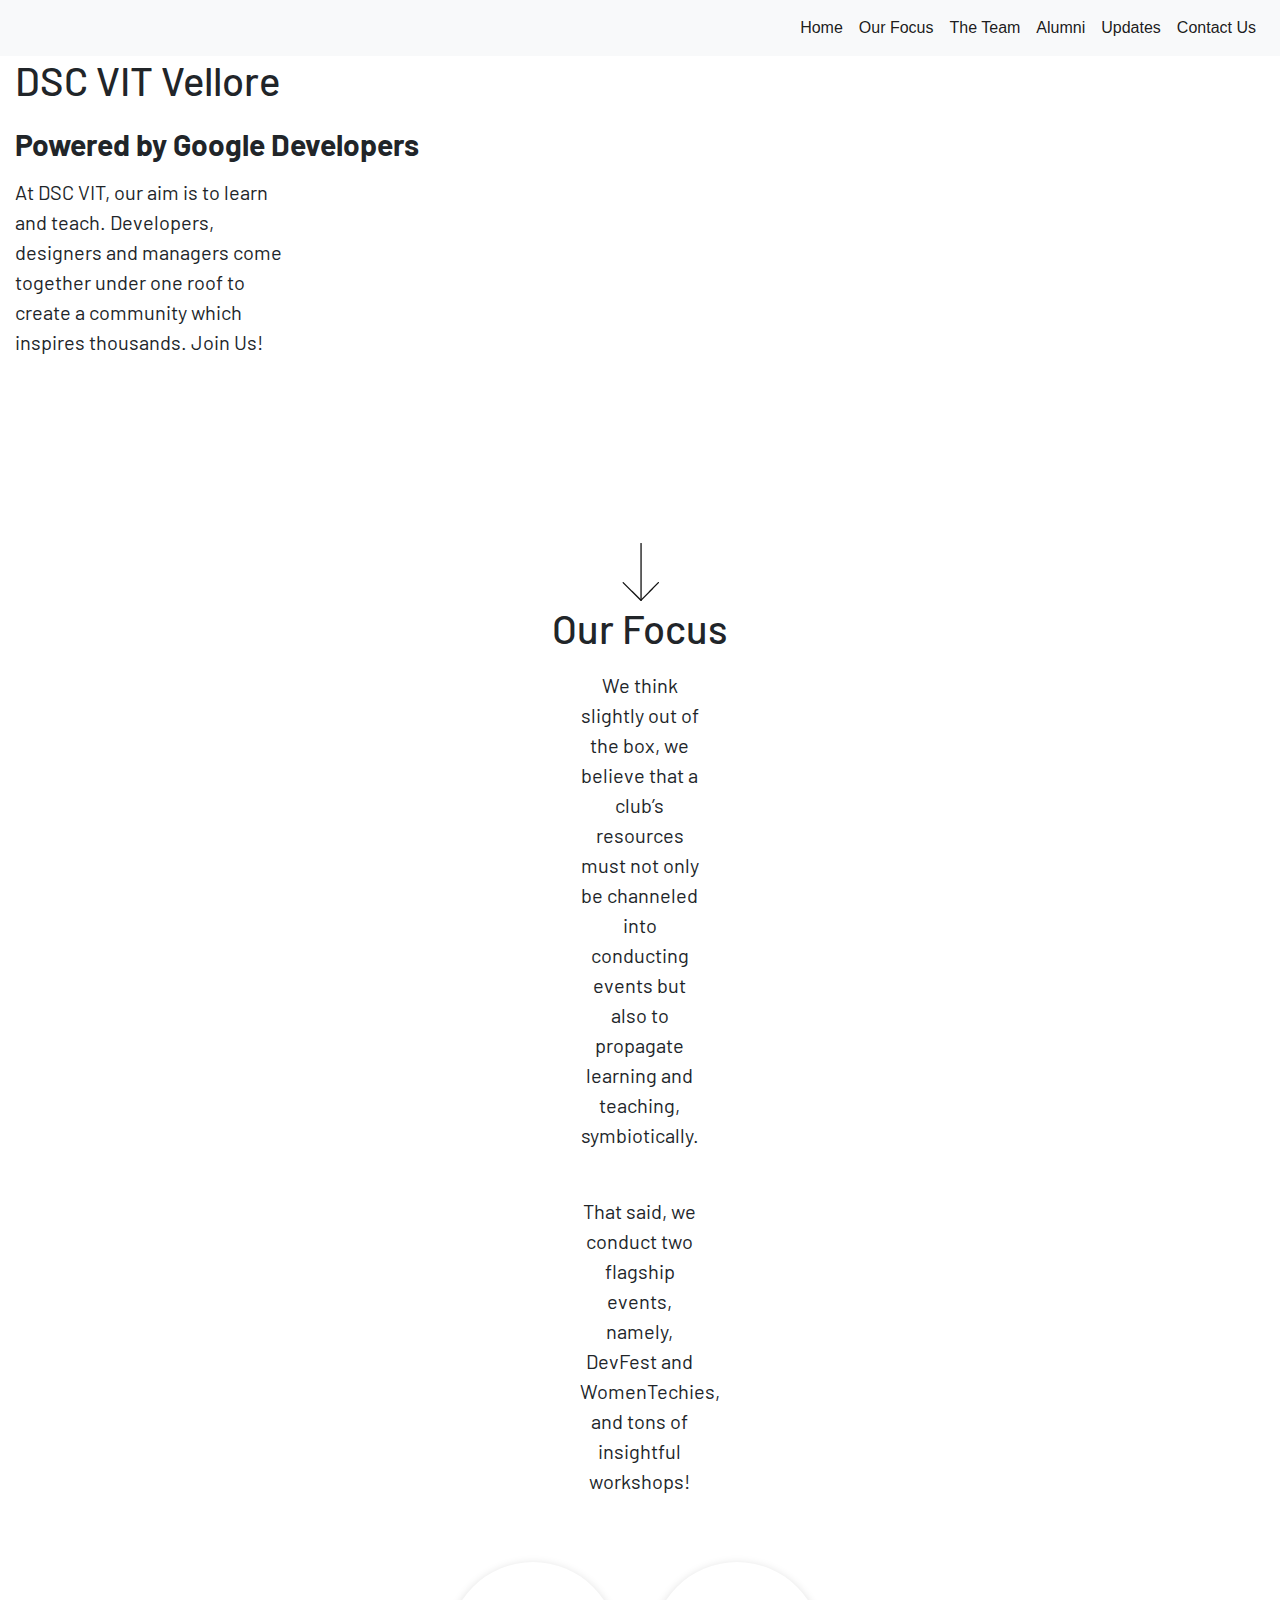
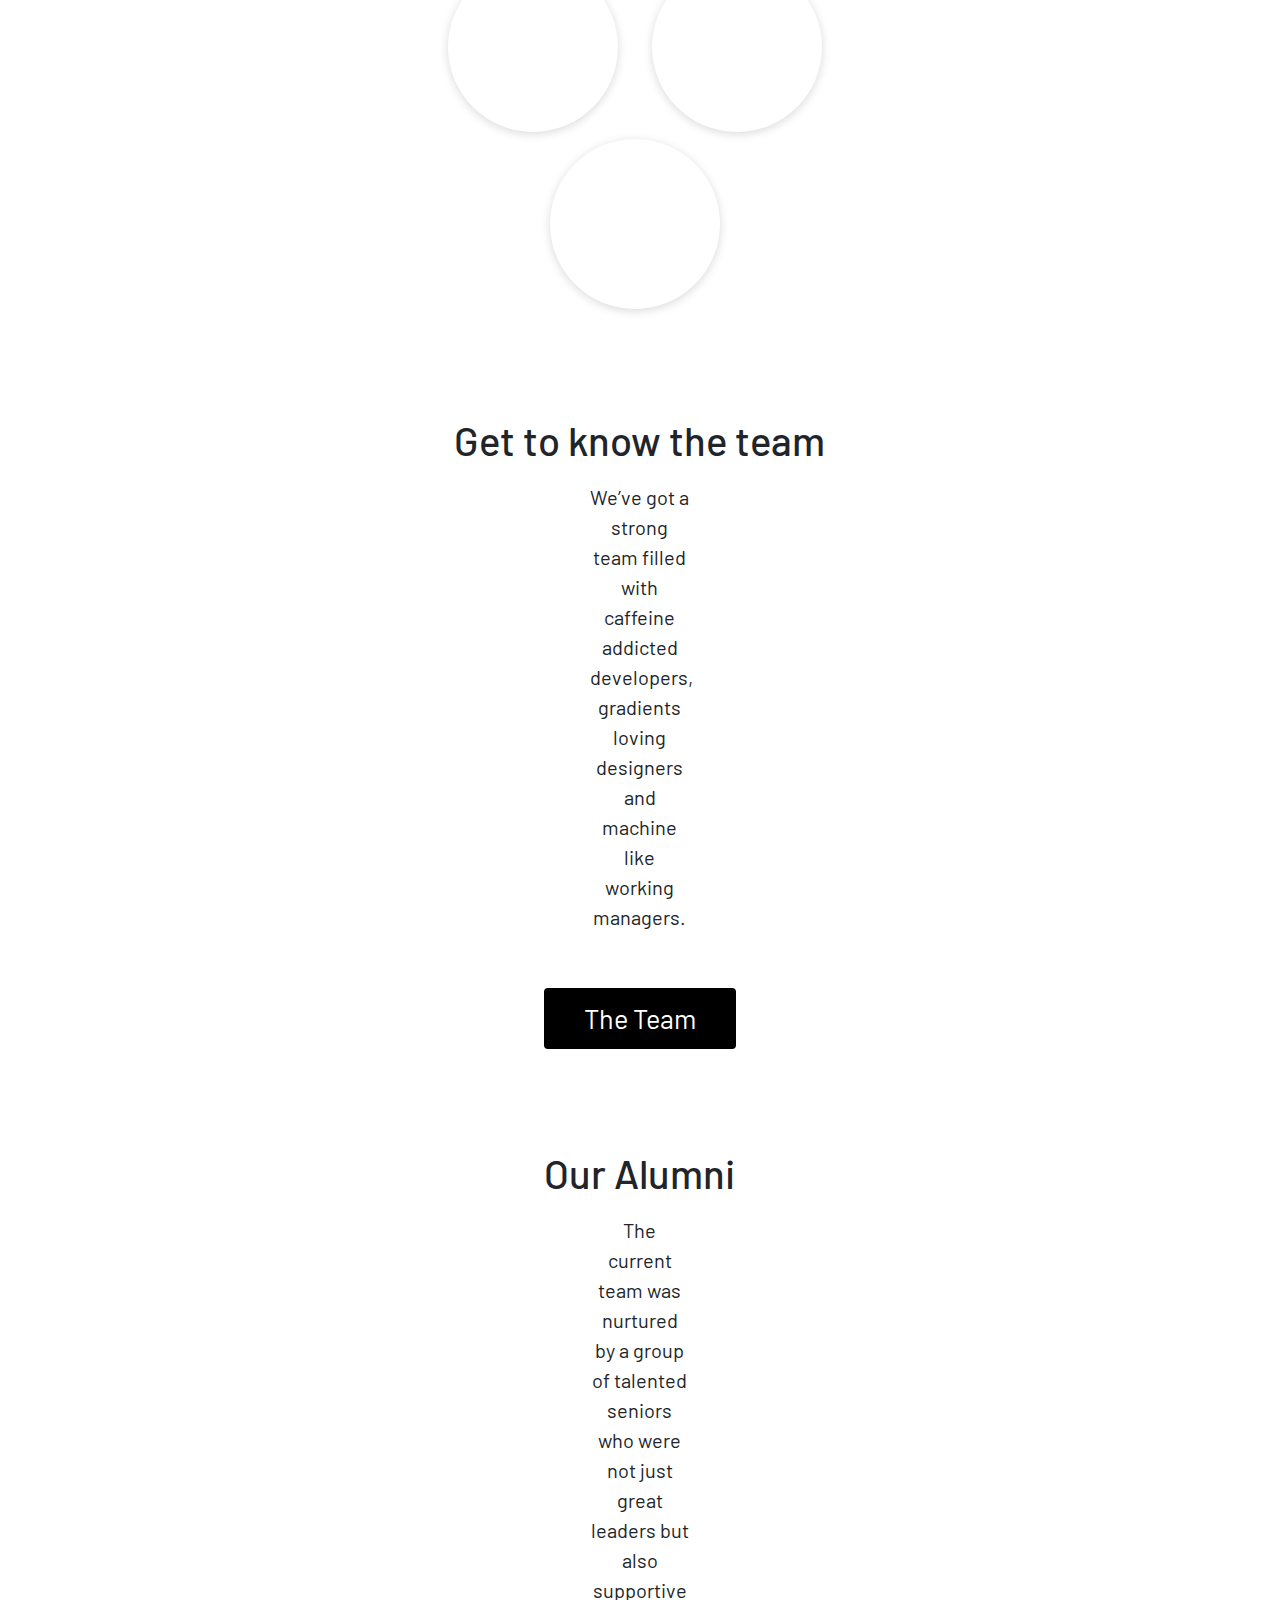
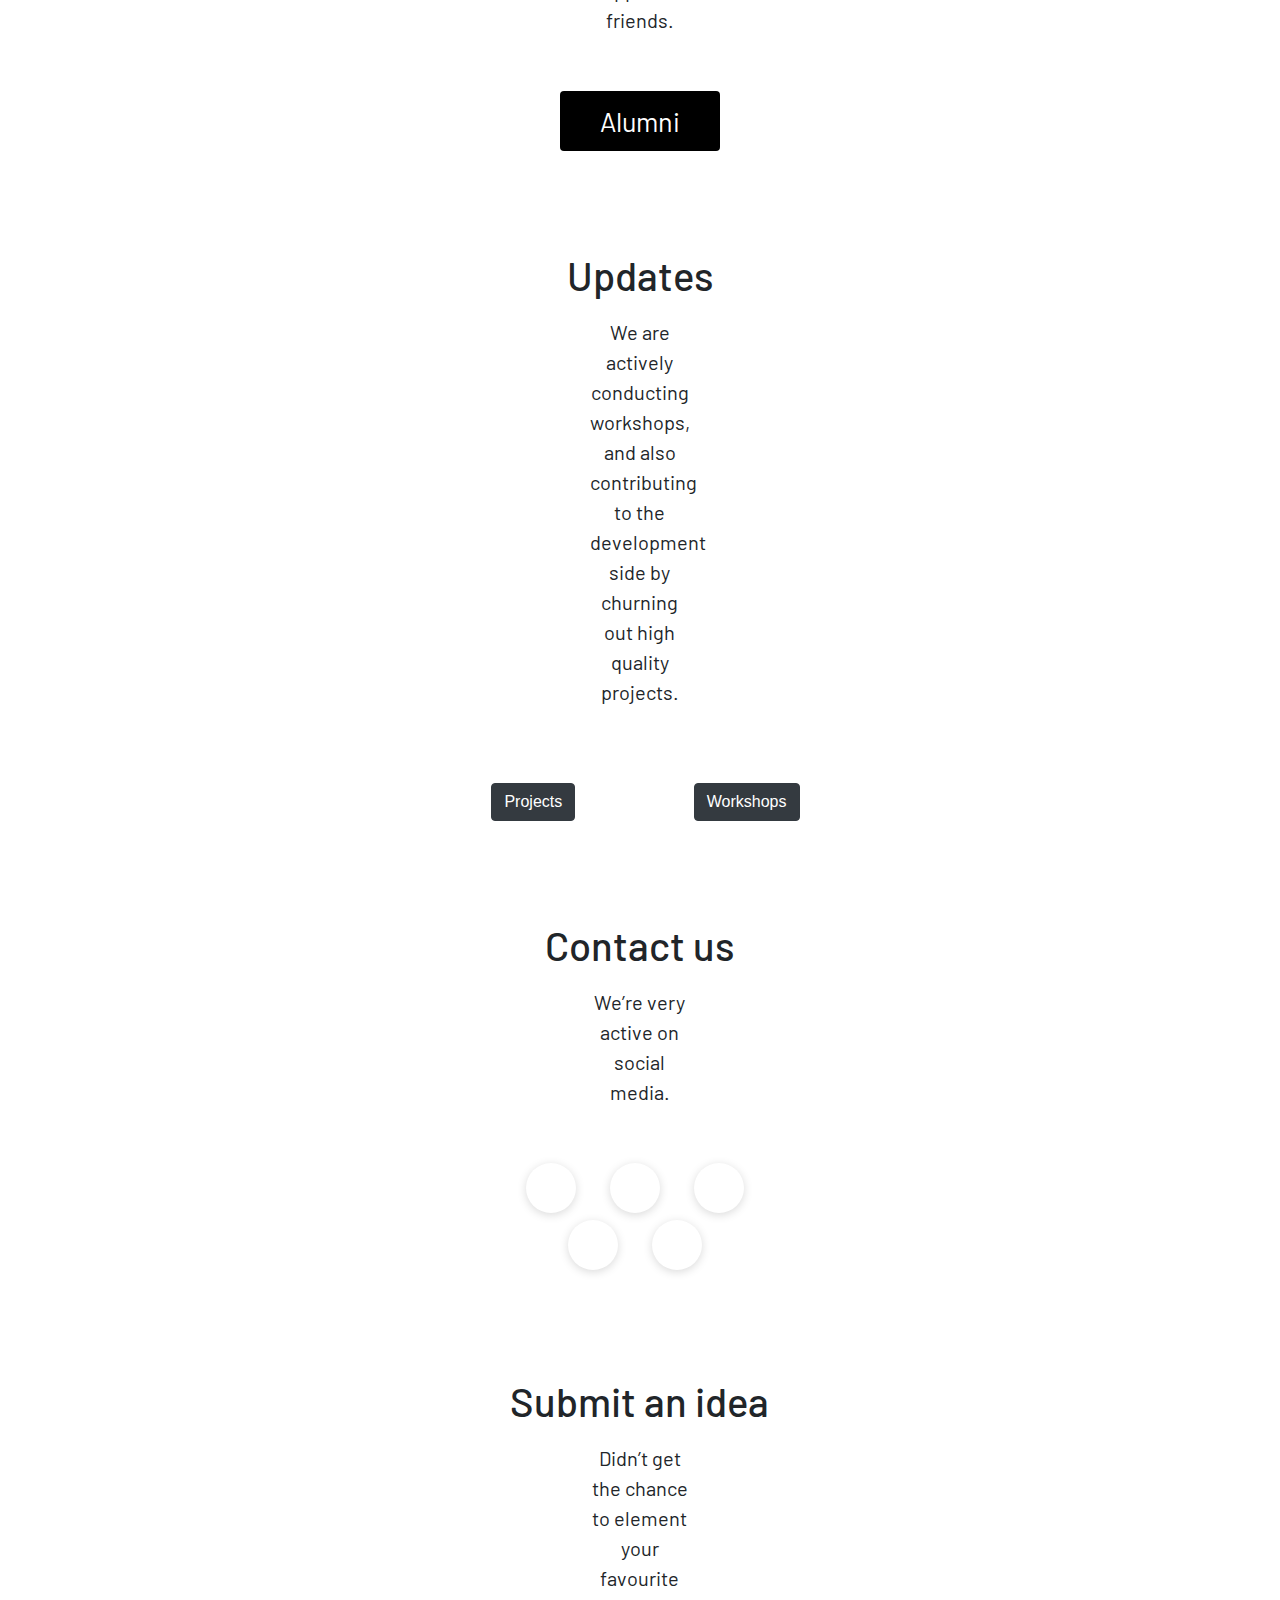
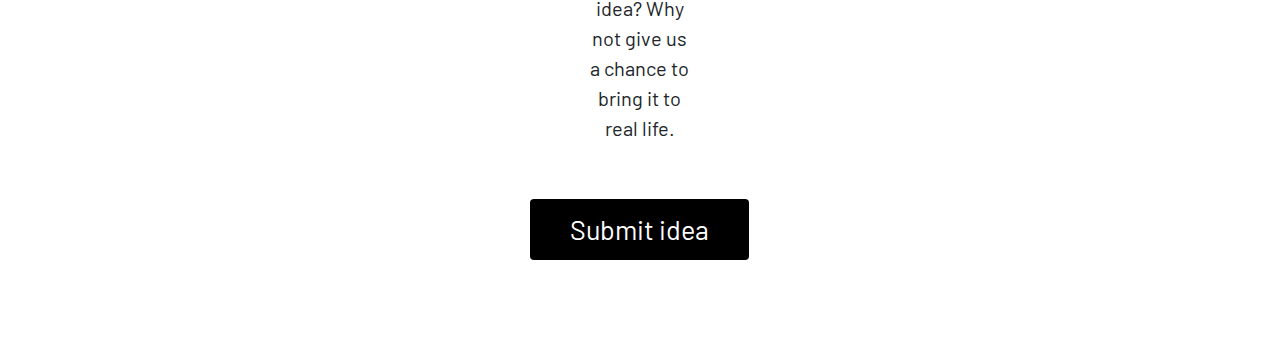
<file: index.html>
<!DOCTYPE html>
<html lang="en">
<head>
    <link href="https://fonts.googleapis.com/css?family=Barlow&display=swap" rel="stylesheet">
    <link rel="stylesheet" href="https://stackpath.bootstrapcdn.com/bootstrap/4.3.1/css/bootstrap.min.css" integrity="sha384-ggOyR0iXCbMQv3Xipma34MD+dH/1fQ784/j6cY/iJTQUOhcWr7x9JvoRxT2MZw1T" crossorigin="anonymous">
    <link rel="stylesheet" href="./styles/responsive.css">
    <meta charset="UTF-8">
    <meta http-equiv="X-UA-Compatible" content="IE=edge">
    <meta name="viewport" content="width=device-width, initial-scale=1, shrink-to-fit=no">
    <title>DSC Website</title>
</head>
<body>
    <section>
        <div>
            <nav class="navbar navbar-expand-lg navbar-light bg-light" id="shadow">
                <a class="navbar-brand" href="#"></a>
                    <button class="navbar-toggler" type="button" data-toggle="collapse" data-target="#navbarSupportedContent" aria-controls="navbarSupportedContent" aria-expanded="false" aria-label="Toggle navigation">
                        <span class="navbar-toggler-icon"></span>
                    </button>
                      
                <div class="collapse navbar-collapse" id="navbarSupportedContent">
                    <ul class="navbar-nav ml-auto">
                        <li class="nav-item active">
                            <a class="nav-link" href="#" id="navbar-item">Home</a>
                        </li>

                        <li class="nav-item active">
                            <a class="nav-link" href="#one" id="navbar-item">Our Focus</a>
                        </li>

                        <li class="nav-item active">
                            <a class="nav-link" href="#two" id="navbar-item">The Team</a>
                        </li>

                        <li class="nav-item active">
                            <a class="nav-link" href="#three" id="navbar-item">Alumni</a>
                        </li>

                        <li class="nav-item active">
                            <a class="nav-link" href="#four" id="navbar-item">Updates</a>
                        </li>

                        <li class="nav-item active">
                            <a class="nav-link" href="#five" id="navbar-item">Contact Us</a>
                        </li>
                    </ul>
                </div>
            </nav>
            
            <div class="container-fluid" id="main">
                <div class="row">
                    <div class="col-12 col-lg-6" style="height:auto">
                        <div class="page-title">
                        <h1> DSC VIT Vellore </h1>
                        </div>
                        <div class="page-head">
                            Powered by Google Developers
                        </div>
                        <div class="page-text">
                            <p>At DSC VIT, our aim is to learn and teach. Developers, designers and
                            managers come together under one roof to create a community which
                            inspires thousands. Join Us!</p>
                        </div>
                    </div>
                    <div class="col-12 col-lg-6 d-none d-lg-block" style="height:200px"></div>
                </div>
                <div class="row">
                    <div class="col-12" style="text-align:center">
                        <div class="arrow-image">
                            <img src="./assets/down-arrow.PNG">
                        </div>
                    </div>
                </div>
            </div>
        </div>
    </section>
    <section>
        <div>
            <div class="container-fluid">
                <div class="row">
                    <div class="col-12 col-lg-4 offset-lg-4" style="text-align:center; height:auto">
                        <div class="page-head-work" id="one">
                            <h1>Our Focus</h1>
                        </div>
                        <div class="page-text-work">
                            <p>
                                We think slightly out of the box, we believe that a club’s resources must not only be channeled into conducting events but also to propagate learning and teaching, symbiotically.
                            </p>
                            </br>
                            <p>
                                That said, we conduct two flagship events, namely, DevFest and WomenTechies, and tons of insightful workshops!
                            </p>
                        </div>
                    </div>
                </div>
                <div class="row">
                    <div class="col-12 col-lg-6 offset-lg-3" style="text-align:center">
                        <div class="icons" style="text-align:center">
                            <div class="circle-icon"></div>
                            <div class="circle-icon"></div>
                            <div class="circle-icon"></div>
                        </div>
                    </div>
                </div>
            </div>
        </div>
    </section>
    <section>
        <div class="container-fluid">
            <div class="row">
                <div class="col-12 col-lg-4 offset-lg-4" style="text-align:center; height:auto">
                    <div class="page-head-team" id="two">
                        <h1>Get to know the team</h1>
                    </div>
                    <div class="page-text-team">
                        <p>
                            We’ve got a strong team filled with caffeine addicted developers, gradients loving designers and machine like working managers.
                        </p>
                    </div>
                    <div class="wrapper">
                        <a href="#" class="button-team">The Team</a>
                    </div>
                </div>
            </div>
            <div class="row">
                <div class="col-12 col-lg-4 offset-lg-4" style="text-align:center; height:auto">
                    <div class="page-head-team" id="three">
                        <h1>Our Alumni</h1>
                    </div>
                    <div class="page-text-team">
                        <p>
                            The current team was nurtured by a group of talented seniors who were not just great leaders but also supportive friends.
                        </p>
                    </div>
                    <div class="wrapper">
                        <a href="#" class="button-team">Alumni</a>
                    </div>
                </div>
            </div>
        </div>
    </section>
    <section>
        <div class="container-fluid">
            <div class="row">
                <div class="col-12 col-lg-4 offset-lg-4" style="text-align:center; height:auto">
                    <div class="page-head-team" id="four">
                        <h1>Updates</h1>
                    </div>
                    <div class="page-text-team">
                        <p>
                            We are actively conducting workshops, and also contributing to the development side by churning out high quality projects.
                        </p>
                    </div>
                </div>
            </div>
        </div>
        <div class="container-fluid" style="margin-top:20px; text-align:center">
            <div class="row">
                <div class="col-12 col-lg-2 offset-lg-4 btn-cover">
                    <button class="btn btn-dark" id="button-project">Projects</button>
                </div>
                <div class="col-12 col-lg-2 btn-cover">
                    <button class="btn btn-dark" id="button-workshops">Workshops</button>
                </div>
            </div>
        </div>
    </section>
    <section>
        <div class="container-fluid">
            <div class="row">
                <div class="col-12 col-lg-4 offset-lg-4" style="text-align:center; height:auto">
                    <div>
                        <div class="page-head-team" id="five">
                            <h1>Contact us</h1>
                        </div>
                        <div class="page-text-team">
                            <p>
                                We’re very active on social media.
                            </p>
                        </div>
                        <div class="row">
                            <div class="col-12" style="text-align:center">
                                <div class="icons1" style="text-align:center">
                                    <div class="circle1-icon"></div>
                                    <div class="circle1-icon"></div>
                                    <div class="circle1-icon"></div>
                                    <div class="circle1-icon"></div>
                                    <div class="circle1-icon"></div>
                                </div>
                            </div>
                        </div>
                    </div>
                </div>
            </div>
            <div class="row">
                <div class="col-12 col-lg-4 offset-lg-4" style="text-align:center; height:auto">
                    <div class="page-head-team">
                        <h1>Submit an idea</h1>
                    </div>
                    <div class="page-text-team">
                        <p>
                            Didn’t get the chance to element your favourite idea? Why not give us a chance to bring it to real life.
                        </p>
                    </div>
                    <div class="wrapper" style="text-align:center">
                        <a href="#" class="button-submit">Submit idea</a>
                    </div>
                </div>
            </div>
        </div>
    </section>


    

    <script src="https://code.jquery.com/jquery-3.3.1.slim.min.js" integrity="sha384-q8i/X+965DzO0rT7abK41JStQIAqVgRVzpbzo5smXKp4YfRvH+8abtTE1Pi6jizo" crossorigin="anonymous"></script>
    <script src="https://cdnjs.cloudflare.com/ajax/libs/popper.js/1.14.7/umd/popper.min.js" integrity="sha384-UO2eT0CpHqdSJQ6hJty5KVphtPhzWj9WO1clHTMGa3JDZwrnQq4sF86dIHNDz0W1" crossorigin="anonymous"></script>
    <script src="https://stackpath.bootstrapcdn.com/bootstrap/4.3.1/js/bootstrap.min.js" integrity="sha384-JjSmVgyd0p3pXB1rRibZUAYoIIy6OrQ6VrjIEaFf/nJGzIxFDsf4x0xIM+B07jRM" crossorigin="anonymous"></script>
</body>
</html>
</file>
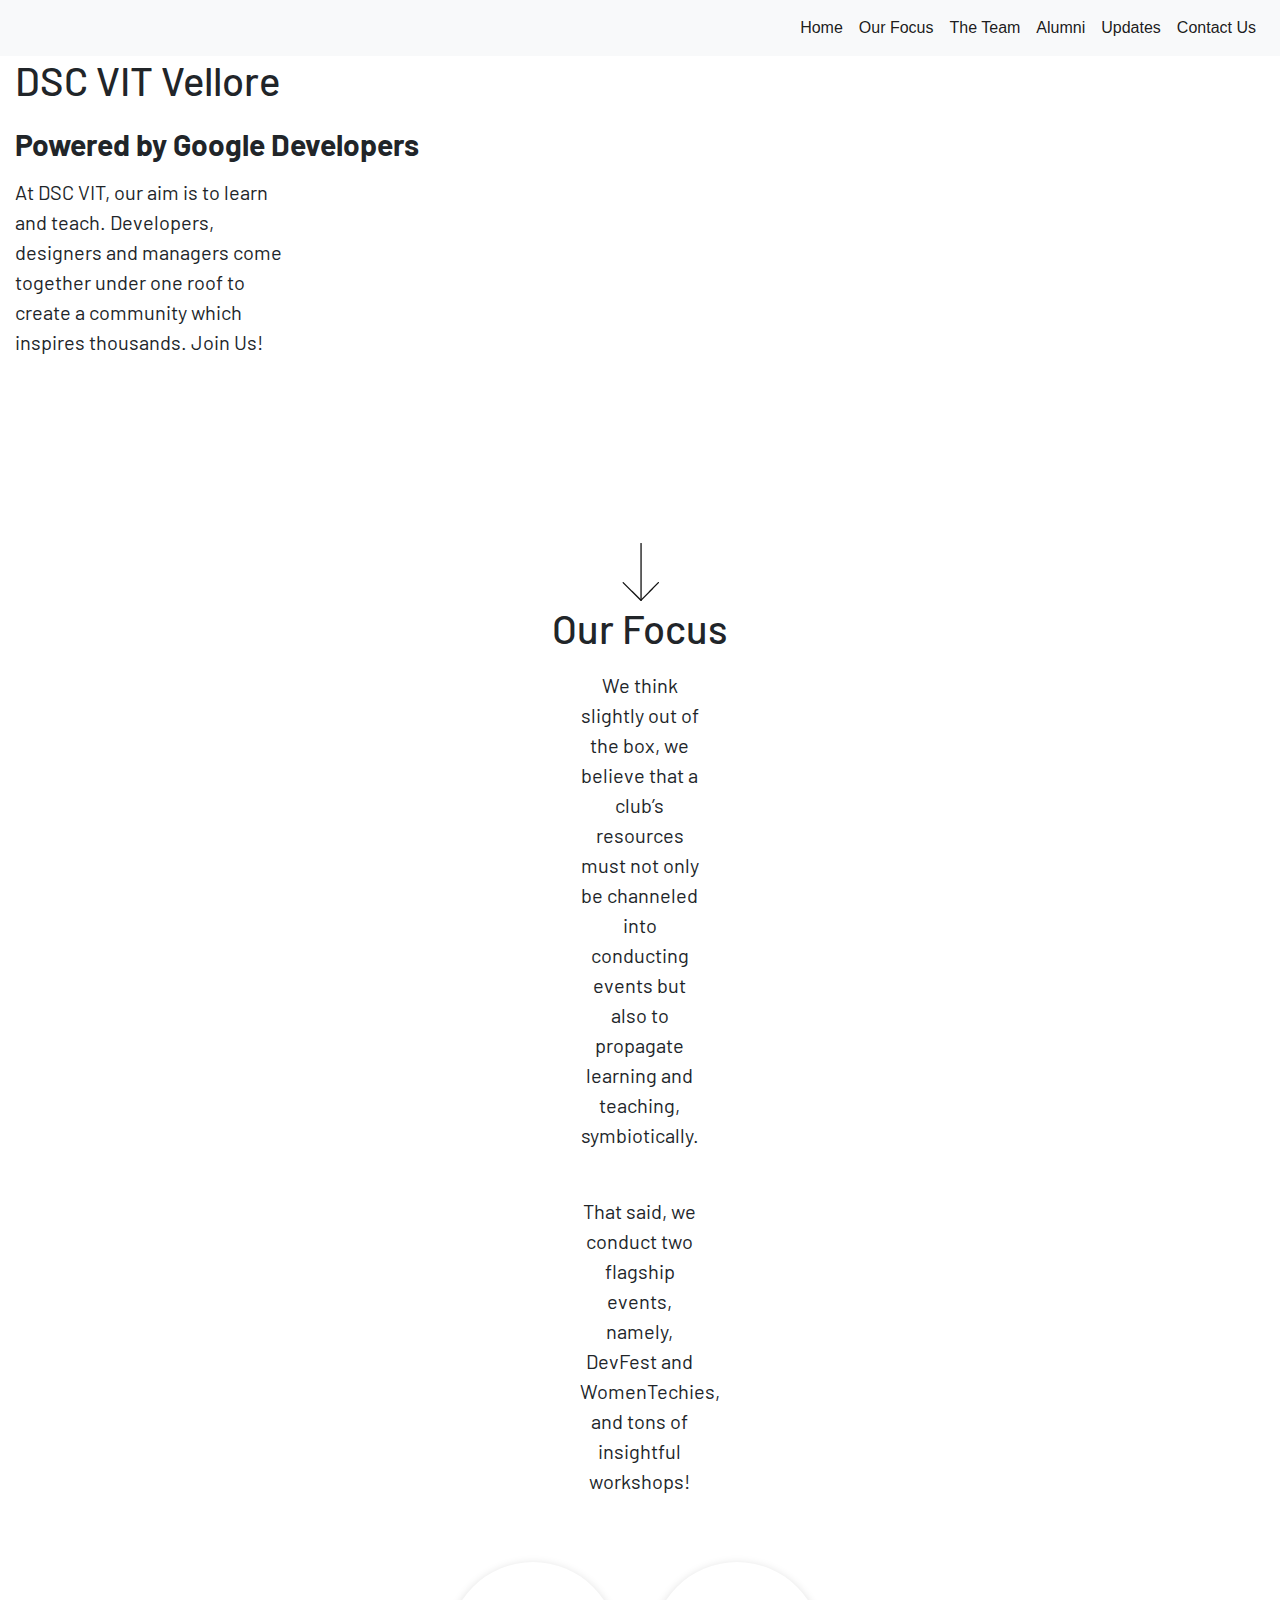
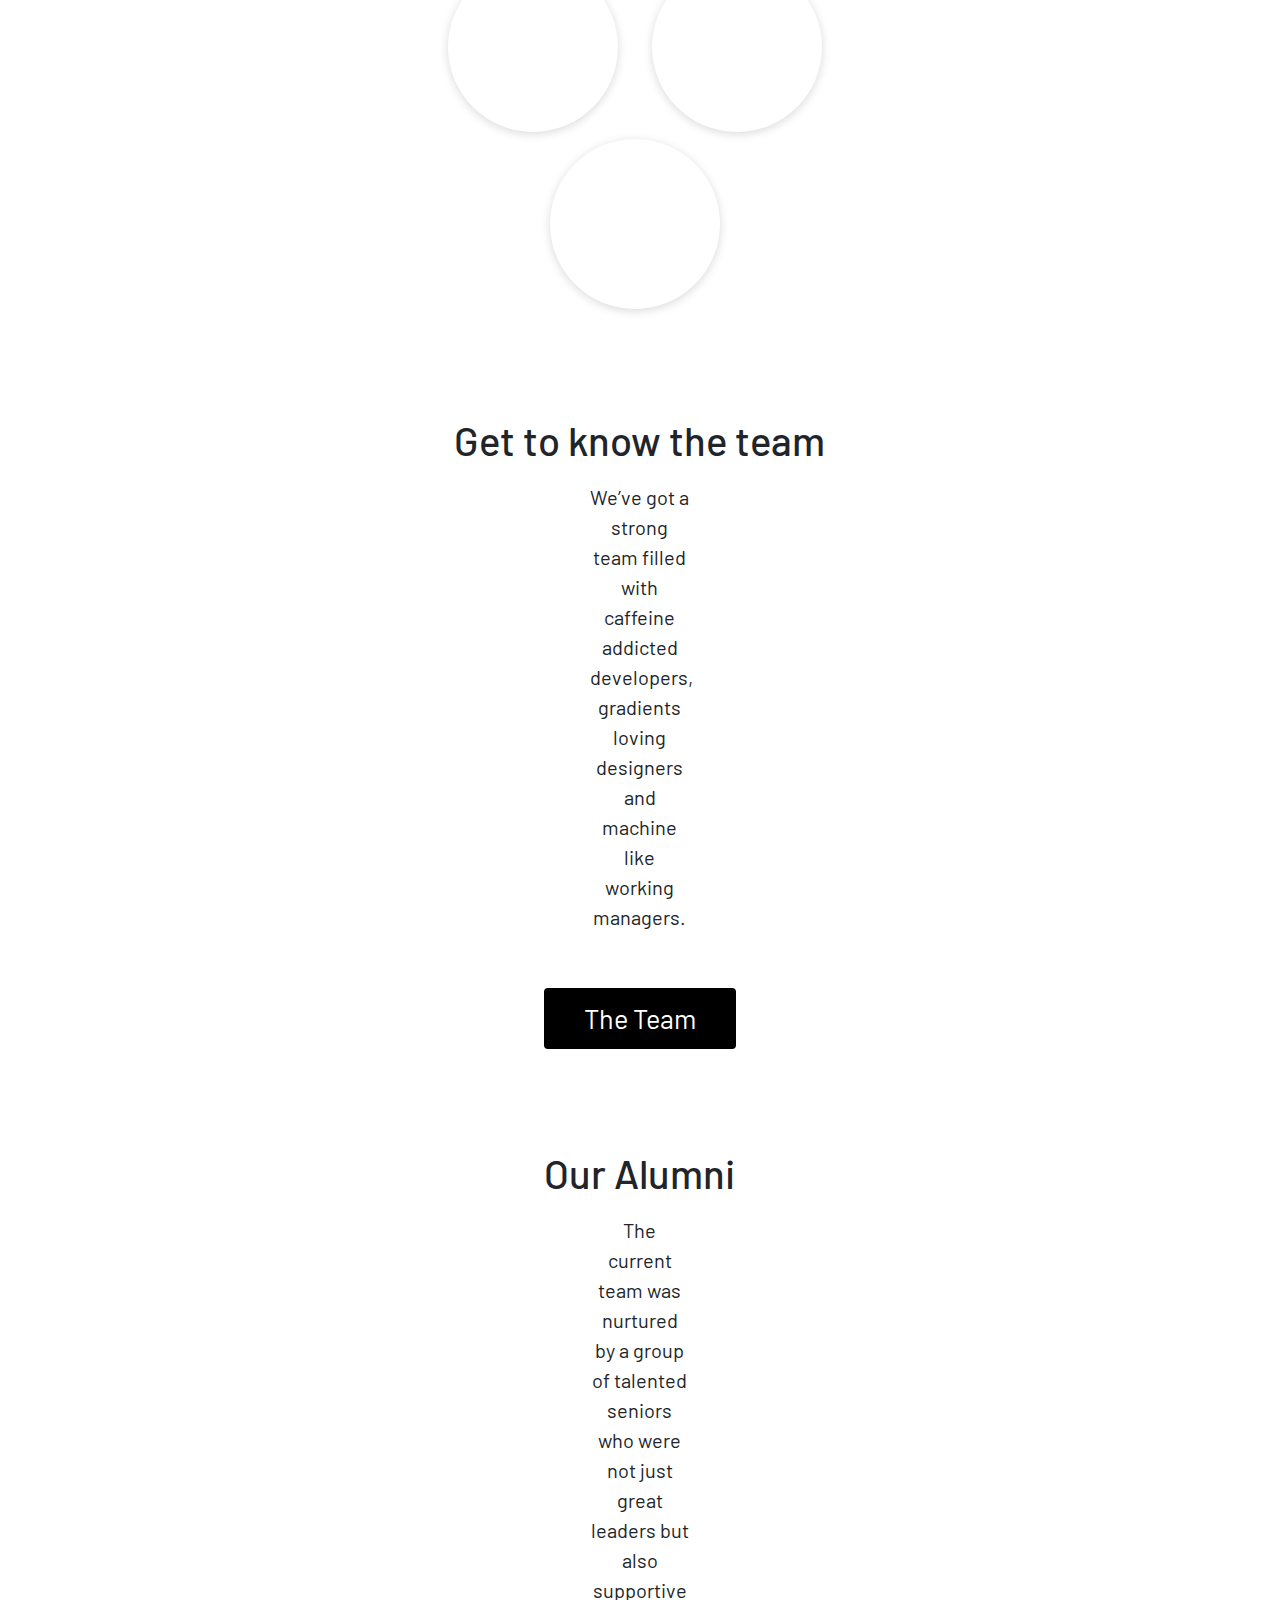
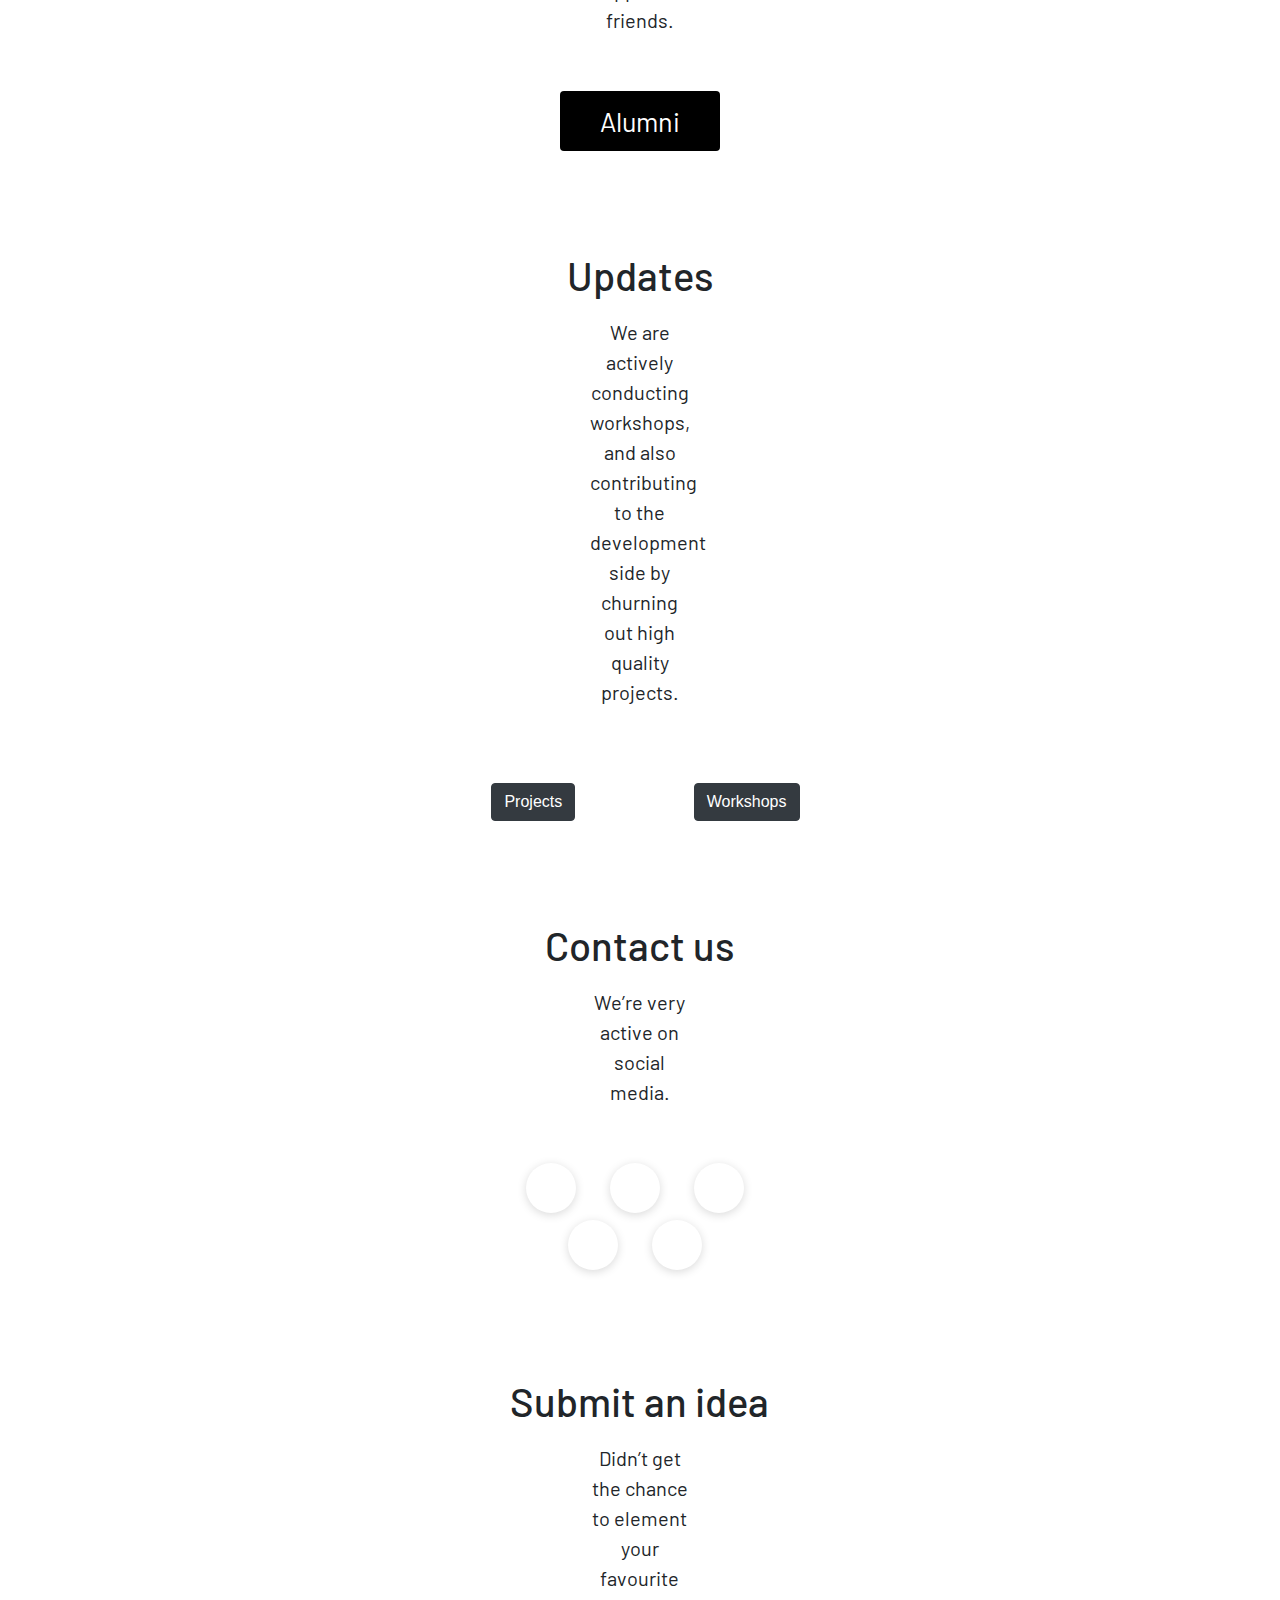
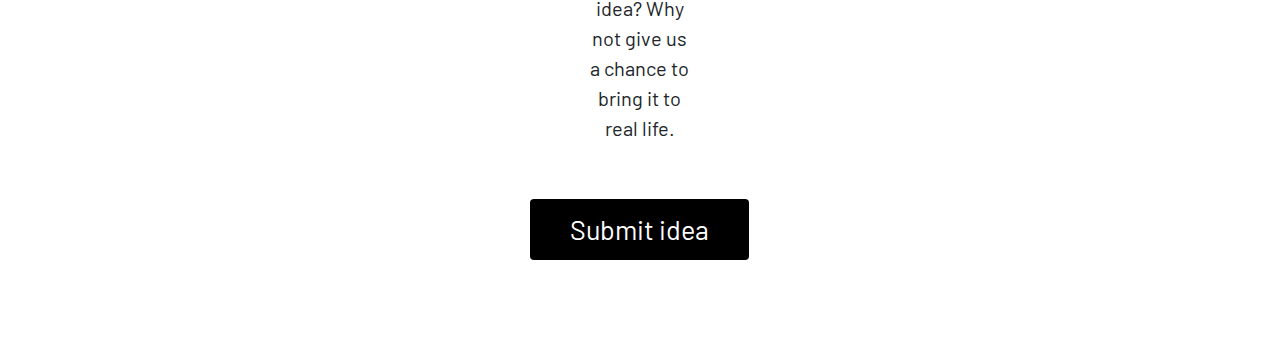
<file: about.html>
<!DOCTYPE html>
<html lang="en">
<head>
    <link href="https://fonts.googleapis.com/css?family=Barlow&display=swap" rel="stylesheet">
    <link rel="stylesheet" href="https://stackpath.bootstrapcdn.com/bootstrap/4.3.1/css/bootstrap.min.css" integrity="sha384-ggOyR0iXCbMQv3Xipma34MD+dH/1fQ784/j6cY/iJTQUOhcWr7x9JvoRxT2MZw1T" crossorigin="anonymous">
    <link rel="stylesheet" href="./styles/responsive.css">
    <meta charset="UTF-8">
    <meta http-equiv="X-UA-Compatible" content="IE=edge">
    <meta name="viewport" content="width=device-width, initial-scale=1, shrink-to-fit=no">
    <title>DSC Website</title>
</head>
<body>
    <section>
        <div>
            <nav class="navbar navbar-expand-lg navbar-light bg-light">
                <a class="navbar-brand" href="#"></a>
                    <button class="navbar-toggler" type="button" data-toggle="collapse" data-target="#navbarSupportedContent" aria-controls="navbarSupportedContent" aria-expanded="false" aria-label="Toggle navigation">
                        <span class="navbar-toggler-icon"></span>
                    </button>
                      
                <div class="collapse navbar-collapse" id="navbarSupportedContent">
                    <ul class="navbar-nav ml-auto">
                        <li class="nav-item active">
                            <a class="nav-link" href="#" id="navbar-item">Home</a>
                        </li>

                        <li class="nav-item active">
                            <a class="nav-link" href="#one" id="navbar-item">Our Focus</a>
                        </li>

                        <li class="nav-item active">
                            <a class="nav-link" href="#two" id="navbar-item">The Team</a>
                        </li>

                        <li class="nav-item active">
                            <a class="nav-link" href="#three" id="navbar-item">Alumni</a>
                        </li>

                        <li class="nav-item active">
                            <a class="nav-link" href="#four" id="navbar-item">Updates</a>
                        </li>

                        <li class="nav-item active">
                            <a class="nav-link" href="#five" id="navbar-item">Contact Us</a>
                        </li>
                    </ul>
                </div>
            </nav>
            
            <div class="container-fluid" id="main">
                <div class="row">
                    <div class="col-12 col-lg-6" style="height:auto">
                        <div class="page-title">
                        <h1> DSC VIT Vellore </h1>
                        </div>
                        <div class="page-head">
                            Powered by Google Developers
                        </div>
                        <div class="page-text">
                            <p>At DSC VIT, our aim is to learn and teach. Developers, designers and
                            managers come together under one roof to create a community which
                            inspires thousands. Join Us!</p>
                        </div>
                    </div>
                    <div class="col-12 col-lg-6 d-none d-lg-block" style="height:200px"></div>
                </div>
            </div>
            <div class="row">
                <div class="col-12" style="text-align:center">
                    <div class="arrow-image">
                        <img src="./assets/down-arrow.PNG">
                    </div>
                </div>
            </div>
        </div>
    </section>
    <section>
        <div>
            <div class="container-fluid">
                <div class="row">
                    <div class="col-12 col-lg-4 offset-lg-4" style="text-align:center; height:auto">
                        <div class="page-head-work" id="one">
                            <h1>Our Focus</h1>
                        </div>
                        <div class="page-text-work">
                            <p>
                                We think slightly out of the box, we believe that a club’s resources must not only be channeled into conducting events but also to propagate learning and teaching, symbiotically.
                            </p>
                            </br>
                            <p>
                                That said, we conduct two flagship events, namely, DevFest and WomenTechies, and tons of insightful workshops!
                            </p>
                        </div>
                    </div>
                </div>
            </div>
            <div class="row">
                <div class="col-12 col-lg-6 offset-lg-3" style="text-align:center">
                    <div class="icons" style="text-align:center">
                        <div class="circle-icon"></div>
                        <div class="circle-icon"></div>
                        <div class="circle-icon"></div>
                    </div>
                </div>
            </div>
        </div>
    </section>
    <section>
        <div class="container-fluid">
            <div class="row">
                <div class="col-12 col-lg-4 offset-lg-4" style="text-align:center; height:auto">
                    <div class="page-head-team" id="two">
                        <h1>Get to know the team</h1>
                    </div>
                    <div class="page-text-team">
                        <p>
                            We’ve got a strong team filled with caffeine addicted developers, gradients loving designers and machine like working managers.
                        </p>
                    </div>
                    <div class="wrapper">
                        <a href="#" class="button-team">The Team</a>
                    </div>
                </div>
            </div>
            <div class="row">
                <div class="col-12 col-lg-4 offset-lg-4" style="text-align:center; height:auto">
                    <div class="page-head-team" id="three">
                        <h1>Our Alumni</h1>
                    </div>
                    <div class="page-text-team">
                        <p>
                            The current team was nurtured by a group of talented seniors who were not just great leaders but also supportive friends.
                        </p>
                    </div>
                    <div class="wrapper">
                        <a href="#" class="button-team">Alumni</a>
                    </div>
                </div>
            </div>
        </div>
    </section>
    <section>
        <div class="container-fluid">
            <div class="row">
                <div class="col-12 col-lg-4 offset-lg-4" style="text-align:center; height:auto">
                    <div class="page-head-team" id="four">
                        <h1>Updates</h1>
                    </div>
                    <div class="page-text-team">
                        <p>
                            We are actively conducting workshops, and also contributing to the development side by churning out high quality projects.
                        </p>
                    </div>
                </div>
            </div>
        </div>
        <div class="container-fluid" style="margin-top:20px; text-align:center">
            <div class="row">
                <div class="col-12 col-lg-2 offset-lg-4 btn-cover">
                    <button class="btn btn-dark" id="button-project">Projects</button>
                </div>
                <div class="col-12 col-lg-2 btn-cover">
                    <button class="btn btn-dark" id="button-workshops">Workshops</button>
                </div>
            </div>
        </div>
    </section>
    <section>
        <div class="container-fluid">
            <div class="row">
                <div class="col-12 col-lg-4 offset-lg-4" style="text-align:center; height:auto">
                    <div>
                        <div class="page-head-team" id="five">
                            <h1>Contact us</h1>
                        </div>
                        <div class="page-text-team">
                            <p>
                                We’re very active on social media.
                            </p>
                        </div>
                        <div class="row">
                            <div class="col-12" style="text-align:center">
                                <div class="icons1" style="text-align:center">
                                    <div class="circle1-icon"></div>
                                    <div class="circle1-icon"></div>
                                    <div class="circle1-icon"></div>
                                    <div class="circle1-icon"></div>
                                    <div class="circle1-icon"></div>
                                </div>
                            </div>
                        </div>
                    </div>
                </div>
            </div>
            <div class="row">
                <div class="col-12 col-lg-4 offset-lg-4" style="text-align:center; height:auto">
                    <div class="page-head-team">
                        <h1>Submit an idea</h1>
                    </div>
                    <div class="page-text-team">
                        <p>
                            Didn’t get the chance to element your favourite idea? Why not give us a chance to bring it to real life.
                        </p>
                    </div>
                    <div class="wrapper" style="text-align:center">
                        <a href="#" class="button-submit">Submit idea</a>
                    </div>
                </div>
            </div>
        </div>
    </section>
    
    <script src="https://code.jquery.com/jquery-3.3.1.slim.min.js" integrity="sha384-q8i/X+965DzO0rT7abK41JStQIAqVgRVzpbzo5smXKp4YfRvH+8abtTE1Pi6jizo" crossorigin="anonymous"></script>
    <script src="https://cdnjs.cloudflare.com/ajax/libs/popper.js/1.14.7/umd/popper.min.js" integrity="sha384-UO2eT0CpHqdSJQ6hJty5KVphtPhzWj9WO1clHTMGa3JDZwrnQq4sF86dIHNDz0W1" crossorigin="anonymous"></script>
    <script src="https://stackpath.bootstrapcdn.com/bootstrap/4.3.1/js/bootstrap.min.js" integrity="sha384-JjSmVgyd0p3pXB1rRibZUAYoIIy6OrQ6VrjIEaFf/nJGzIxFDsf4x0xIM+B07jRM" crossorigin="anonymous"></script>
</body>
</html>
</file>
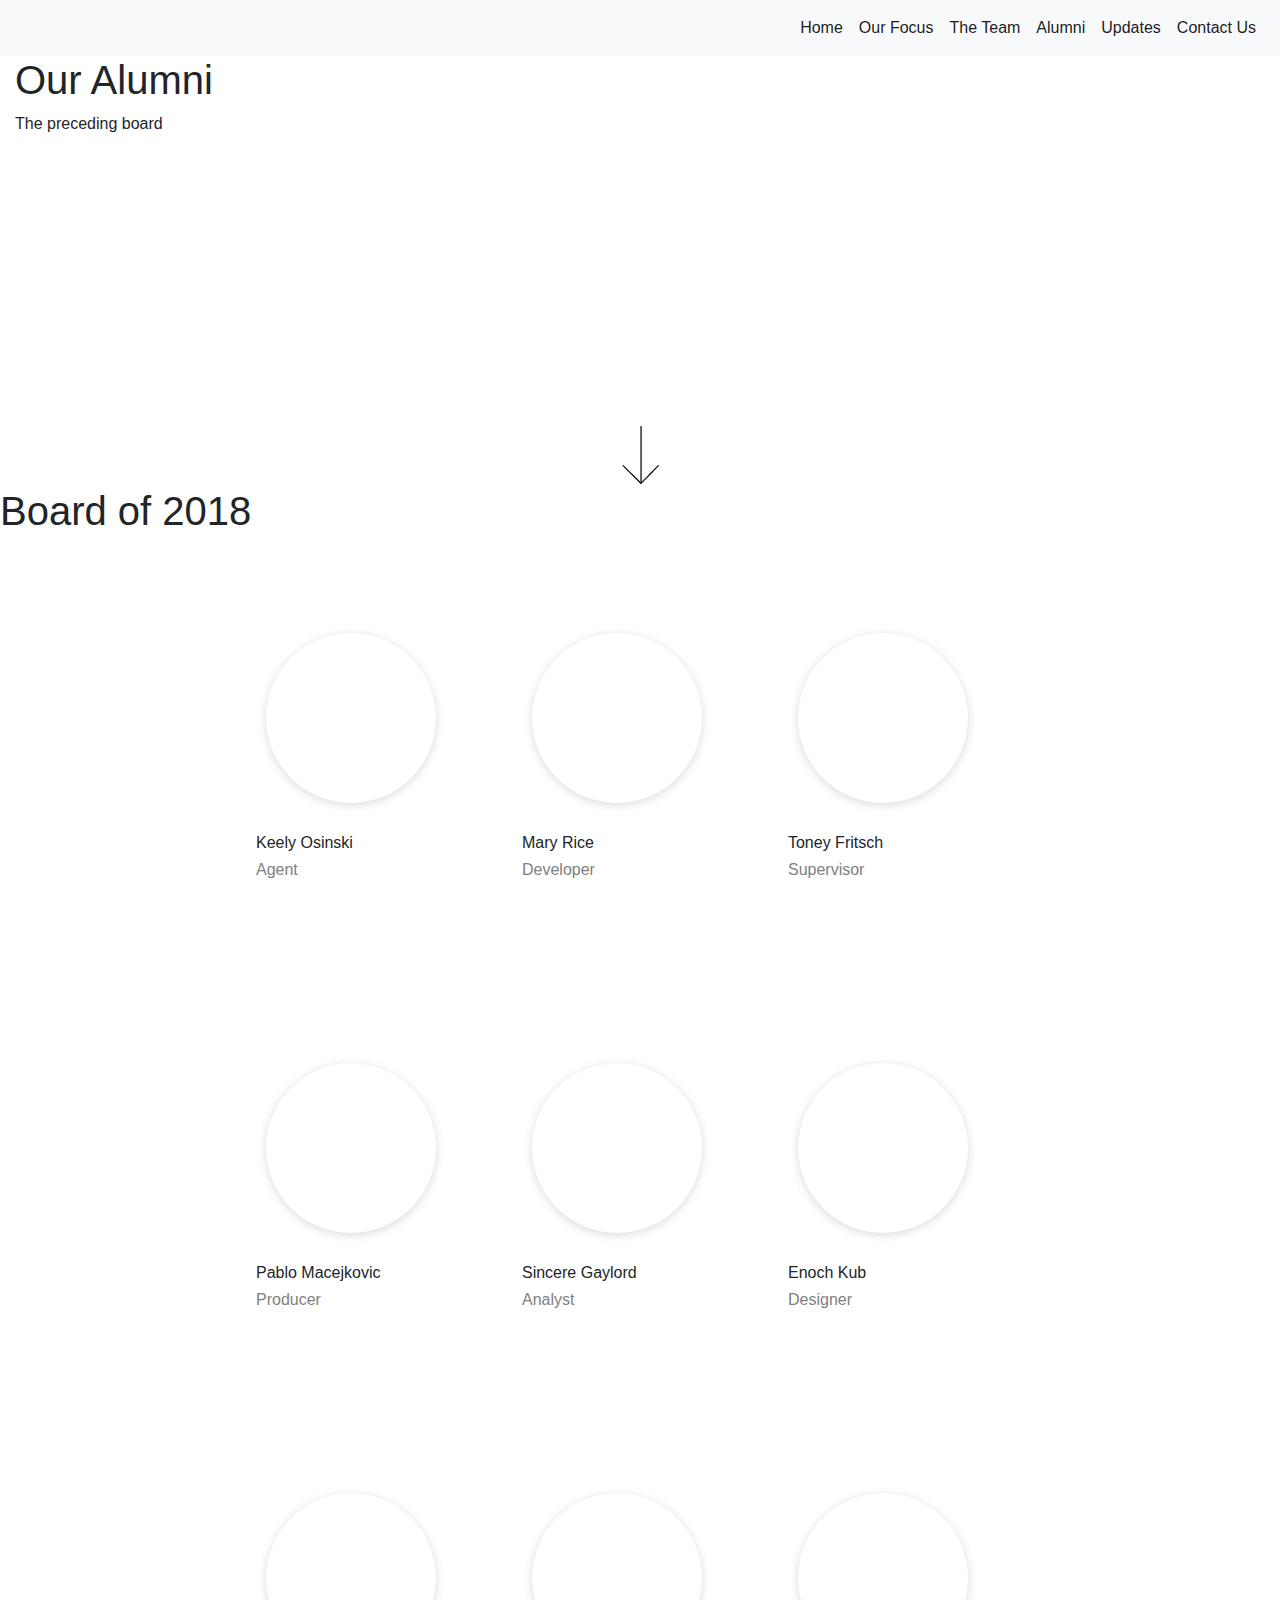
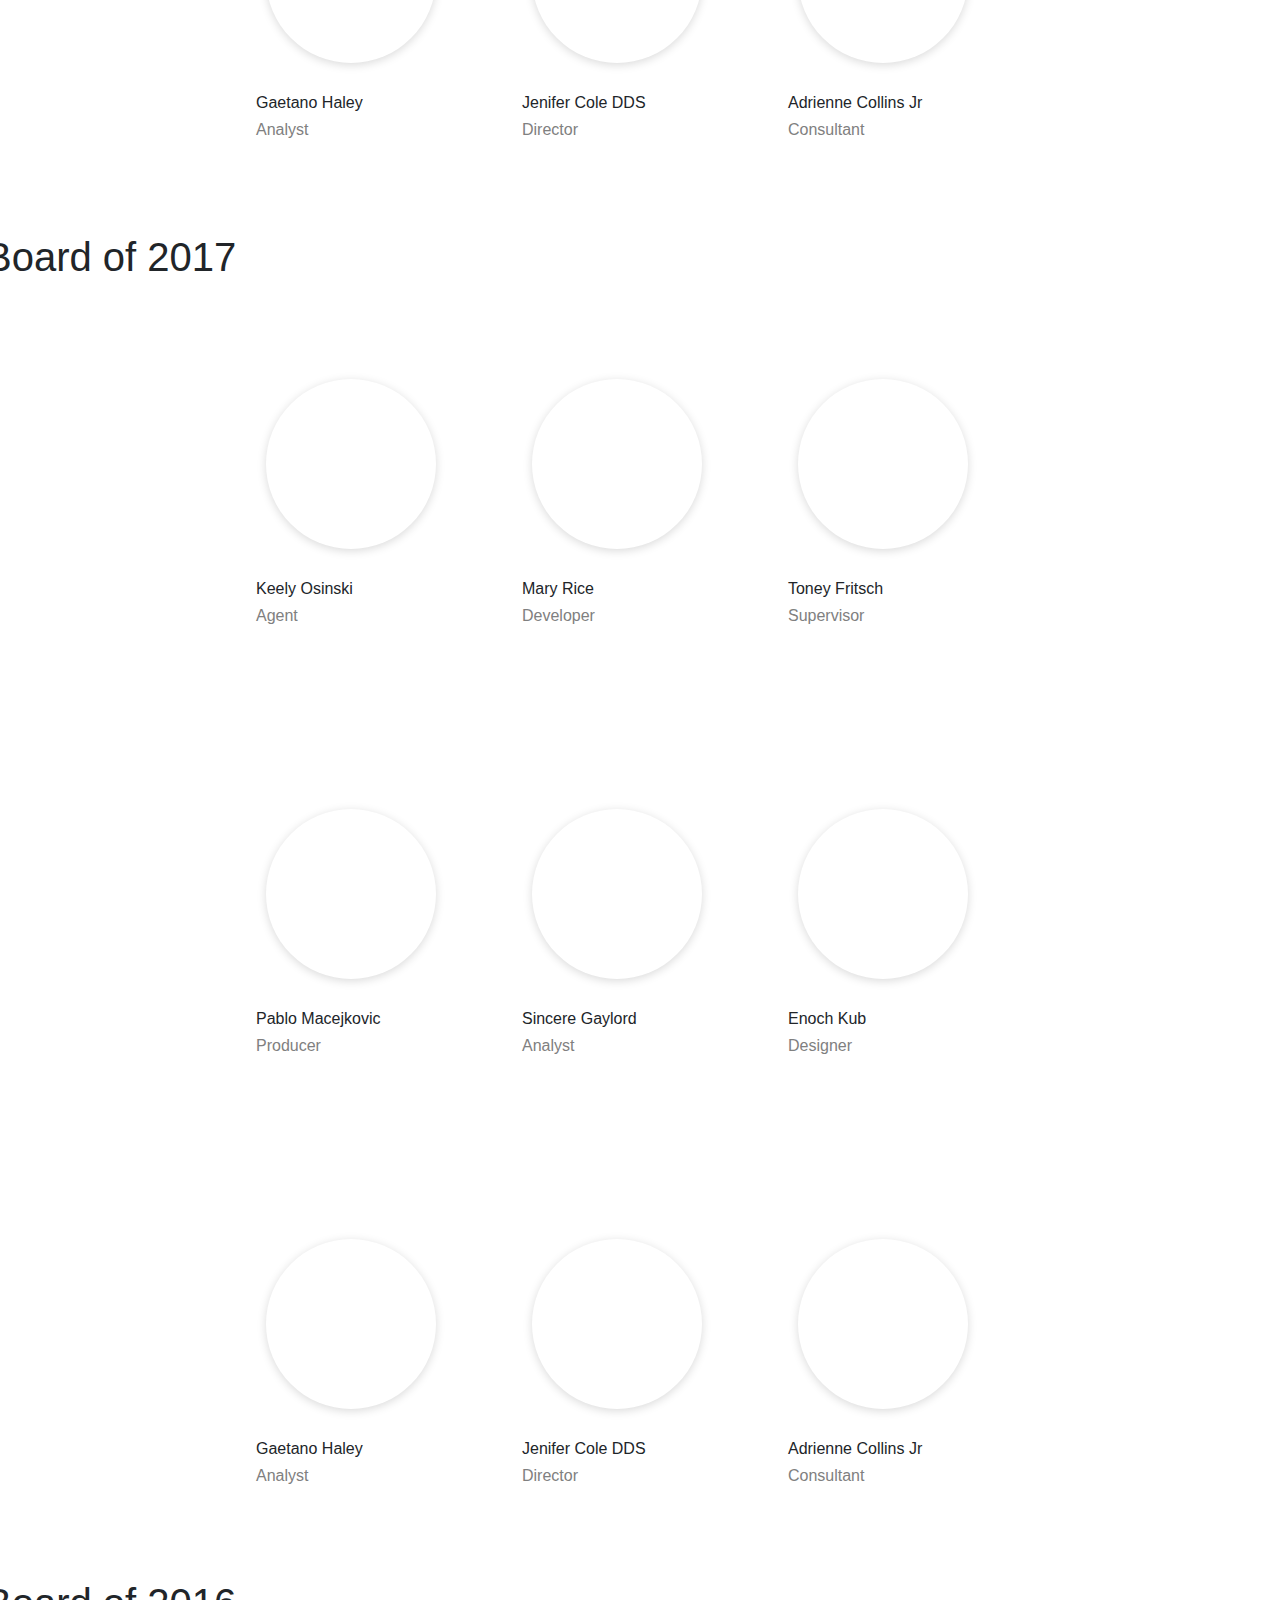
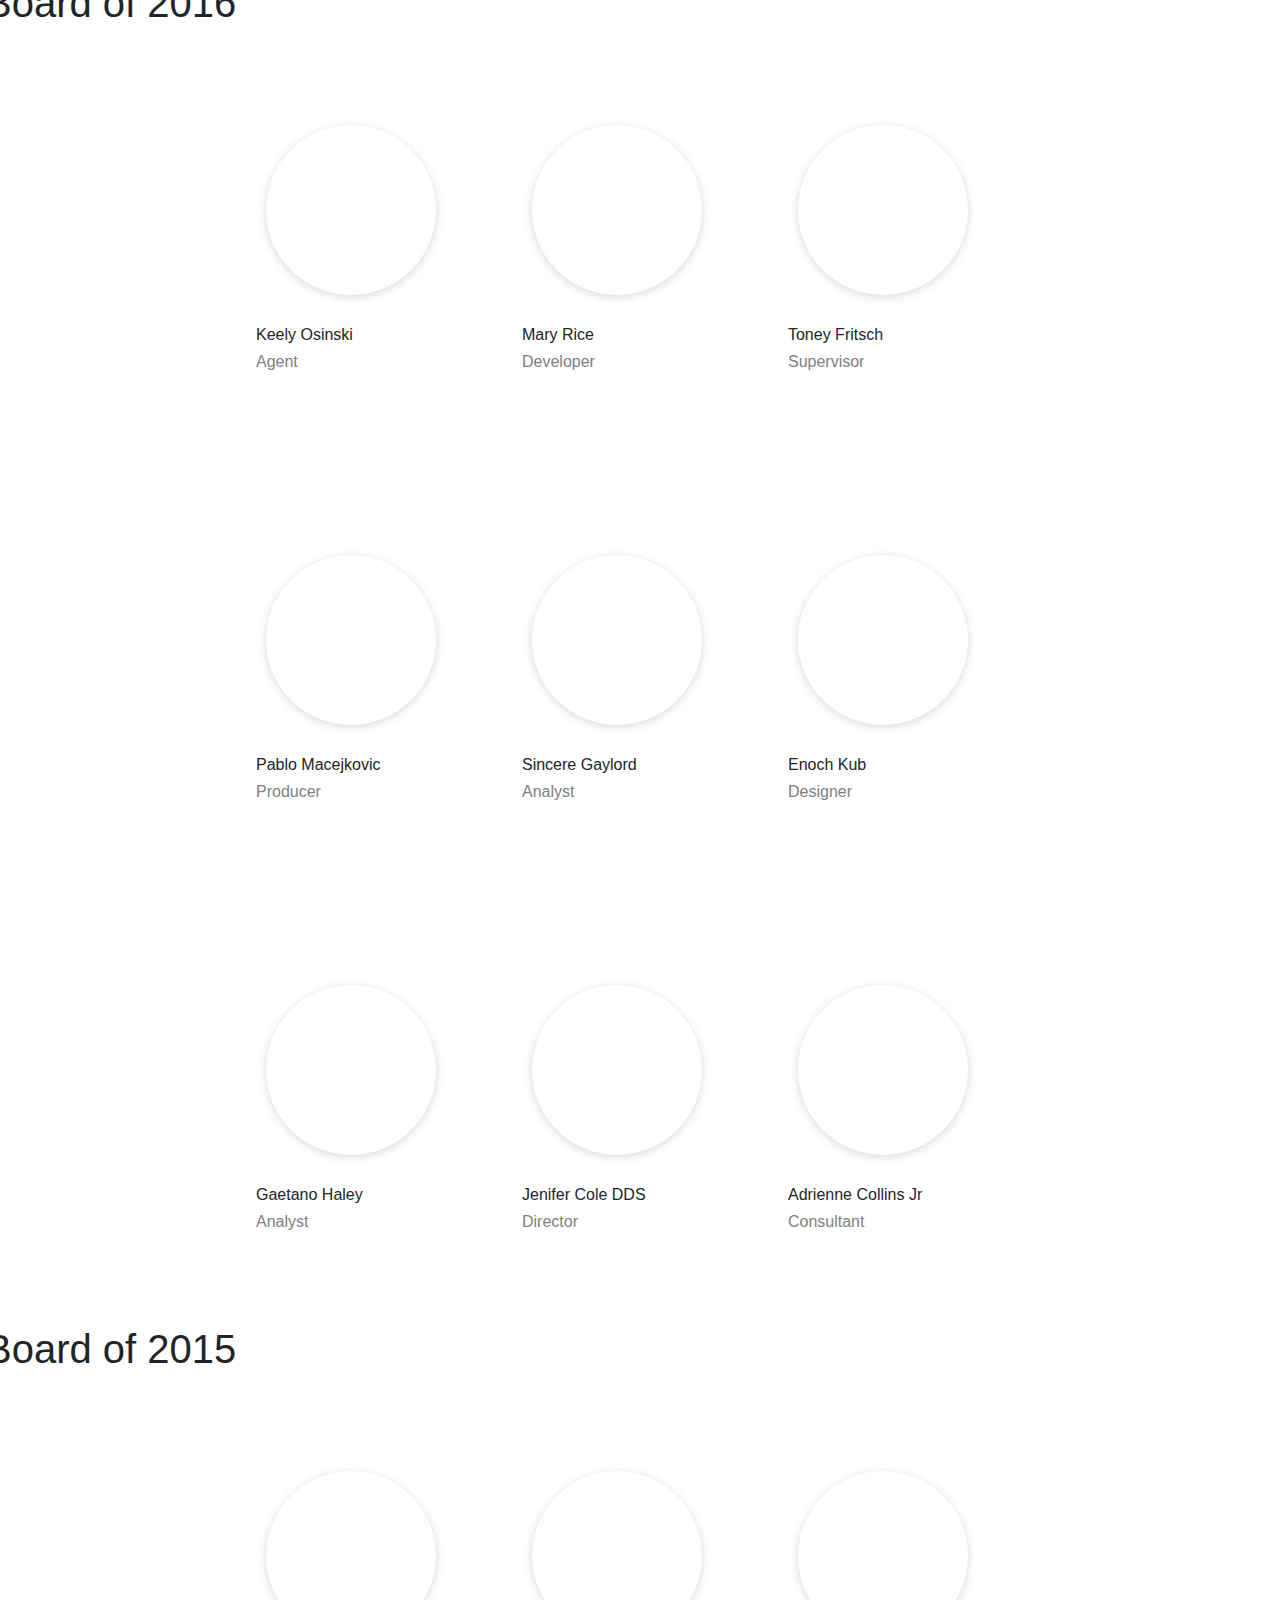
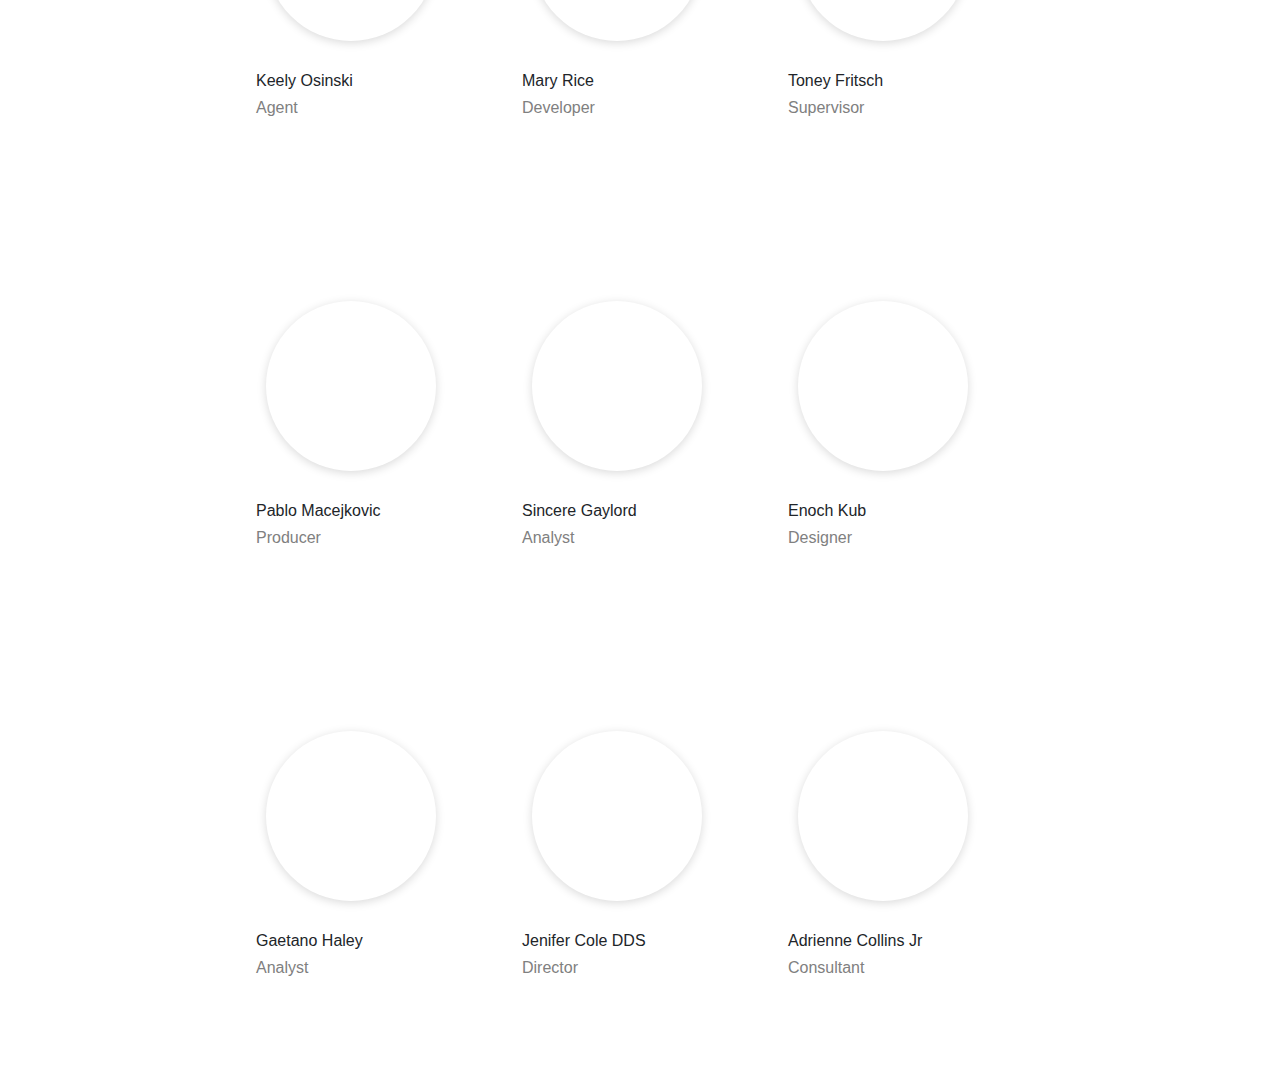
<file: board.html>
<!DOCTYPE html>
<html lang="en">
<head>
    <link href="https://fonts.googleapis.com/css?family=Barlow&display=swap" rel="stylesheet">
    <link rel="stylesheet" href="https://stackpath.bootstrapcdn.com/bootstrap/4.3.1/css/bootstrap.min.css" integrity="sha384-ggOyR0iXCbMQv3Xipma34MD+dH/1fQ784/j6cY/iJTQUOhcWr7x9JvoRxT2MZw1T" crossorigin="anonymous">
    <link rel="stylesheet" href="./styles/responsive.css">
    <meta charset="UTF-8">
    <meta http-equiv="X-UA-Compatible" content="IE=edge">
    <meta name="viewport" content="width=device-width, initial-scale=1, shrink-to-fit=no">
    <title>DSC Website</title>
</head>
<body>
        <section>
                <div>
                    <nav class="navbar navbar-expand-lg navbar-light bg-light" id="shadow">
                        <a class="navbar-brand" href="#"></a>
                            <button class="navbar-toggler" type="button" data-toggle="collapse" data-target="#navbarSupportedContent" aria-controls="navbarSupportedContent" aria-expanded="false" aria-label="Toggle navigation">
                                <span class="navbar-toggler-icon"></span>
                            </button>
                                              
                        <div class="collapse navbar-collapse" id="navbarSupportedContent">
                            <ul class="navbar-nav ml-auto">
                                <li class="nav-item active">
                                    <a class="nav-link" href="#" id="navbar-item">Home</a>
                                </li>
                        
                                <li class="nav-item active">
                                    <a class="nav-link" href="#one" id="navbar-item">Our Focus</a>
                                </li>
                        
                                <li class="nav-item active">
                                    <a class="nav-link" href="#two" id="navbar-item">The Team</a>
                                </li>
        
                                <li class="nav-item active">
                                    <a class="nav-link" href="#three" id="navbar-item">Alumni</a>
                                </li>
                        
                                <li class="nav-item active">
                                    <a class="nav-link" href="#four" id="navbar-item">Updates</a>
                                </li>
                        
                                <li class="nav-item active">
                                    <a class="nav-link" href="#five" id="navbar-item">Contact Us</a>
                                </li>
                            </ul>
                        </div>
                    </nav>
                    <div class="container-fluid" id="main">
                        <div class="row">
                            <div class="col-12 col-lg-6" style="height:auto">
                                <div>
                                    <h1 class="page-title-2">Our Alumni</h1>
                                </div>
                                <div class="page-head-2">
                                    The preceding board
                                </div>
                            </div>
                            <div class="col-12 col-lg-6 d-none d-lg-block" style="height:200px"></div>
                        </div>
                        <div class="arrow-image">
                            <img src="./assets/down-arrow.PNG">
                        </div>
                        <div class="row">
                            <h1 class="board">Board of 2018</h1>
                        </div>
                    </div>        
                    <div>
                        <div>
                            <div class="row icons-3" style="padding:10vh 20vw">
                                <div class="col-12 col-md-6 col-lg-4">
                                    <div class="height-1" style="height:200px">
                                        <div class="circle-icon"></div>
                                    </div>
                                    <div class="height-2" style="height:50px">
                                        <div class="text-box">
                                            <h6 class="text-name">Keely Osinski</h6>
                                            <h6 class="text-post" style="color:gray">Agent</h6>
                                        </div>
                                    </div>
                                </div>
                            
                                <div class="col-12 col-md-6 col-lg-4">
                                    <div class="height-1" style="height:200px">
                                        <div class="circle-icon"></div>
                                    </div>
                                    <div class="height-2" style="height:50px">
                                        <div class="text-box" syle="padding-top:5px">
                                            <h6 class="text-name">Mary Rice</h6>
                                            <h6 class="text-post" style="color:gray">Developer</h6>
                                        </div>
                                        </div>
                                </div>
                            
                                <div class="col-12 col-md-6 col-lg-4">
                                    <div class="height-1" style="height:200px">
                                        <div class="circle-icon"></div>
                                    </div>
                                    <div class="height-2" style="height:50px">
                                        <div class="text-box">
                                            <h6 class="text-name">Toney Fritsch</h6>
                                            <h6 class="text-post" style="color:gray">Supervisor</h6>
                                        </div>
                                    </div>
                                </div>
                            </div>
                        </div>
                        
                        <div>
                            <div class="row icons-3" style="padding:10vh 20vw">
                                <div class="col-12 col-md-6 col-lg-4">
                                   <div class="height-1" style="height:200px">
                                        <div class="circle-icon"></div>
                                    </div>
                                    <div class="height-2" style="height:50px">
                                        <div class="text-box">
                                            <h6 class="text-name">Pablo Macejkovic</h6>
                                            <h6 class="text-post" style="color:gray">Producer</h6>
                                        </div>
                                    </div>
                                </div>
                            
                                <div class="col-12 col-md-6 col-lg-4">
                                    <div class="height-1" style="height:200px">
                                        <div class="circle-icon"></div>
                                    </div>
                                    <div class="height-2" style="height:50px">
                                        <div class="text-box" syle="padding-top:5px">
                                            <h6 class="text-name">Sincere Gaylord</h6>
                                            <h6 class="text-post" style="color:gray">Analyst</h6>
                                        </div>
                                    </div>
                                </div>
                            
                                <div class="col-12 col-md-6 col-lg-4 ">
                                    <div class="height-1" style="height:200px">
                                        <div class="circle-icon"></div>
                                    </div>
                                    <div class="height-2" style="height:50px">
                                        <div class="text-box">
                                            <h6 class="text-name">Enoch Kub</h6>
                                            <h6 class="text-post" style="color:gray">Designer</h6>
                                        </div>
                                    </div>
                                </div>
                            </div>
                        </div>
                        
                        
                        <div>
                            <div class="row icons-3" style="padding:10vh 20vw">
                                <div class="col-12 col-md-6 col-lg-4">
                                    <div class="height-1" style="height:200px">
                                        <div class="circle-icon"></div>
                                    </div>
                                    <div class="height-2" style="height:50px">
                                        <div class="text-box">
                                            <h6 class="text-name">Gaetano Haley</h6>
                                            <h6 class="text-post" style="color:gray">Analyst</h6>
                                        </div>
                                    </div>
                                </div>
                                
                                <div class="col-12 col-md-6 col-lg-4">
                                    <div class="height-1" style="height:200px">
                                        <div class="circle-icon"></div>
                                    </div>
                                    <div class="height-2" style="height:50px">
                                        <div class="text-box" syle="padding-top:5px">
                                            <h6 class="text-name">Jenifer Cole DDS</h6>
                                            <h6 class="text-post" style="color:gray">Director</h6>
                                        </div>
                                    </div>
                                </div>
                                
                                <div class="col-12 col-md-6 col-lg-4 ">
                                    <div class="height-1" style="height:200px">
                                        <div class="circle-icon"></div>
                                    </div>
                                    <div class="height-2" style="height:50px">
                                        <div class="text-box">
                                            <h6 class="text-name">Adrienne Collins Jr</h6>
                                            <h6 class="text-post" style="color:gray">Consultant</h6>
                                        </div>
                                    </div>
                                </div>
                            </div>
                        </div>
        
                        <div class="row">
                            <h1 class="board">Board of 2017</h1>
                        </div>
                        <div>
                            <div>
                                <div class="row icons-3" style="padding:10vh 20vw">
                                    <div class="col-12 col-md-6 col-lg-4">
                                        <div class="height-1" style="height:200px">
                                            <div class="circle-icon"></div>
                                        </div>
                                        <div class="height-2" style="height:50px">
                                            <div class="text-box">
                                                <h6 class="text-name">Keely Osinski</h6>
                                                <h6 class="text-post" style="color:gray">Agent</h6>
                                            </div>
                                        </div>
                                    </div>
                                    
                                    <div class="col-12 col-md-6 col-lg-4">
                                        <div class="height-1" style="height:200px">
                                            <div class="circle-icon"></div>
                                        </div>
                                        <div class="height-2" style="height:50px">
                                            <div class="text-box" syle="padding-top:5px">
                                                <h6 class="text-name">Mary Rice</h6>
                                                <h6 class="text-post" style="color:gray">Developer</h6>
                                            </div>
                                            </div>
                                    </div>
                                    
                                    <div class="col-12 col-md-6 col-lg-4 ">
                                        <div class="height-1" style="height:200px">
                                            <div class="circle-icon"></div>
                                        </div>
                                        <div class="height-2" style="height:50px">
                                            <div class="text-box">
                                                <h6 class="text-name">Toney Fritsch</h6>
                                                <h6 class="text-post" style="color:gray">Supervisor</h6>
                                            </div>
                                        </div>
                                    </div>
                                </div>
                            </div>
                                
                            <div>
                                <div class="row icons-3" style="padding:10vh 20vw">
                                    <div class="col-12 col-md-6 col-lg-4">
                                        <div class="height-1" style="height:200px">
                                            <div class="circle-icon"></div>
                                        </div>
                                        <div class="height-2" style="height:50px">
                                            <div class="text-box">
                                                <h6 class="text-name">Pablo Macejkovic</h6>
                                                <h6 class="text-post" style="color:gray">Producer</h6>
                                            </div>
                                        </div>
                                    </div>
                                    
                                    <div class="col-12 col-md-6 col-lg-4">
                                        <div class="height-1" style="height:200px">
                                            <div class="circle-icon"></div>
                                        </div>
                                        <div class="height-2" style="height:50px">
                                            <div class="text-box" syle="padding-top:5px">
                                                <h6 class="text-name">Sincere Gaylord</h6>
                                                <h6 class="text-post" style="color:gray">Analyst</h6>
                                            </div>
                                        </div>
                                    </div>
                                    
                                    <div class="col-12 col-md-6 col-lg-4 ">
                                        <div class="height-1" style="height:200px">
                                            <div class="circle-icon"></div>
                                        </div>
                                        <div class="height-2" style="height:50px">
                                            <div class="text-box">
                                                <h6 class="text-name">Enoch Kub</h6>
                                                <h6 class="text-post" style="color:gray">Designer</h6>
                                            </div>
                                        </div>
                                    </div>
                                </div>
                            </div>
                                
                                
                            <div>
                                <div class="row icons-3" style="padding:10vh 20vw">
                                    <div class="col-12 col-md-6 col-lg-4">
                                        <div class="height-1" style="height:200px">
                                            <div class="circle-icon"></div>
                                        </div>
                                        <div class="height-2" style="height:50px">
                                            <div class="text-box">
                                                <h6 class="text-name">Gaetano Haley</h6>
                                                <h6 class="text-post" style="color:gray">Analyst</h6>
                                            </div>
                                        </div>
                                    </div>
                                        
                                    <div class="col-12 col-md-6 col-lg-4">
                                        <div class="height-1" style="height:200px">
                                            <div class="circle-icon"></div>
                                        </div>
                                        <div class="height-2" style="height:50px">
                                            <div class="text-box" syle="padding-top:5px">
                                                <h6 class="text-name">Jenifer Cole DDS</h6>
                                                <h6 class="text-post" style="color:gray">Director</h6>
                                            </div>
                                        </div>
                                    </div>
                                        
                                    <div class="col-12 col-md-6 col-lg-4 ">
                                        <div class="height-1" style="height:200px">
                                            <div class="circle-icon"></div>
                                        </div>
                                        <div class="height-2" style="height:50px">
                                            <div class="text-box">
                                                <h6 class="text-name">Adrienne Collins Jr</h6>
                                                <h6 class="text-post" style="color:gray">Consultant</h6>
                                            </div>
                                        </div>
                                    </div>
                                </div>
                            </div>
                        </div>
        
                            <div class="row">
                                <h1 class="board">Board of 2016</h1>
                            </div>
                            <div>
                                <div>
                                    <div class="row icons-3" style="padding:10vh 20vw">
                                        <div class="col-12 col-md-6 col-lg-4">
                                            <div class="height-1" style="height:200px">
                                                <div class="circle-icon"></div>
                                            </div>
                                            <div class="height-2" style="height:50px">
                                                <div class="text-box">
                                                    <h6 class="text-name">Keely Osinski</h6>
                                                    <h6 class="text-post" style="color:gray">Agent</h6>
                                                </div>
                                            </div>
                                        </div>
                                            
                                        <div class="col-12 col-md-6 col-lg-4">
                                            <div class="height-1" style="height:200px">
                                                <div class="circle-icon"></div>
                                            </div>
                                            <div class="height-2" style="height:50px">
                                                <div class="text-box" syle="padding-top:5px">
                                                    <h6 class="text-name">Mary Rice</h6>
                                                    <h6 class="text-post" style="color:gray">Developer</h6>
                                                </div>
                                                </div>
                                        </div>
                                            
                                        <div class="col-12 col-md-6 col-lg-4 ">
                                            <div class="height-1" style="height:200px">
                                                <div class="circle-icon"></div>
                                            </div>
                                            <div class="height-2" style="height:50px">
                                                <div class="text-box">
                                                    <h6 class="text-name">Toney Fritsch</h6>
                                                    <h6 class="text-post" style="color:gray">Supervisor</h6>
                                                </div>
                                            </div>
                                        </div>
                                    </div>
                                </div>
                                        
                                <div>
                                    <div class="row icons-3" style="padding:10vh 20vw">
                                        <div class="col-12 col-md-6 col-lg-4">
                                            <div class="height-1" style="height:200px">
                                                <div class="circle-icon"></div>
                                            </div>
                                            <div class="height-2" style="height:50px">
                                                <div class="text-box">
                                                    <h6 class="text-name">Pablo Macejkovic</h6>
                                                    <h6 class="text-post" style="color:gray">Producer</h6>
                                                </div>
                                            </div>
                                        </div>
                                            
                                        <div class="col-12 col-md-6 col-lg-4">
                                            <div class="height-1" style="height:200px">
                                                <div class="circle-icon"></div>
                                            </div>
                                            <div class="height-2" style="height:50px">
                                                <div class="text-box" syle="padding-top:5px">
                                                    <h6 class="text-name">Sincere Gaylord</h6>
                                                    <h6 class="text-post" style="color:gray">Analyst</h6>
                                                </div>
                                            </div>
                                        </div>
                                            
                                        <div class="col-12 col-md-6 col-lg-4 ">
                                            <div class="height-1" style="height:200px">
                                                <div class="circle-icon"></div>
                                            </div>
                                            <div class="height-2" style="height:50px">
                                                <div class="text-box">
                                                    <h6 class="text-name">Enoch Kub</h6>
                                                    <h6 class="text-post" style="color:gray">Designer</h6>
                                                </div>
                                            </div>
                                        </div>
                                    </div>
                                </div>
                                              
                                <div>
                                    <div class="row icons-3" style="padding:10vh 20vw">
                                        <div class="col-12 col-md-6 col-lg-4">
                                            <div class="height-1" style="height:200px">
                                                <div class="circle-icon"></div>
                                            </div>
                                            <div class="height-2" style="height:50px">
                                                <div class="text-box">
                                                    <h6 class="text-name">Gaetano Haley</h6>
                                                    <h6 class="text-post" style="color:gray">Analyst</h6>
                                                </div>
                                            </div>
                                        </div>
                                                
                                        <div class="col-12 col-md-6 col-lg-4">
                                            <div class="height-1" style="height:200px">
                                                <div class="circle-icon"></div>
                                            </div>
                                            <div class="height-2" style="height:50px">
                                                <div class="text-box" syle="padding-top:5px">
                                                    <h6 class="text-name">Jenifer Cole DDS</h6>
                                                    <h6 class="text-post" style="color:gray">Director</h6>
                                                </div>
                                            </div>
                                        </div>
                                                
                                        <div class="col-12 col-md-6 col-lg-4 ">
                                            <div class="height-1" style="height:200px">
                                                <div class="circle-icon"></div>
                                            </div>
                                            <div class="height-2" style="height:50px">
                                                <div class="text-box">
                                                    <h6 class="text-name">Adrienne Collins Jr</h6>
                                                    <h6 class="text-post" style="color:gray">Consultant</h6>
                                                </div>
                                            </div>
                                        </div>
                                    </div>
                                </div>
                            </div>
        
                                <div class="row">
                                    <h1 class="board">Board of 2015</h1>
                                </div>
                                <div>
                                    <div>
                                        <div class="row icons-3" style="padding:10vh 20vw">
                                            <div class="col-12 col-md-6 col-lg-4">
                                                <div class="height-1" style="height:200px">
                                                    <div class="circle-icon"></div>
                                                </div>
                                                <div class="height-2" style="height:50px">
                                                    <div class="text-box">
                                                        <h6 class="text-name">Keely Osinski</h6>
                                                        <h6 class="text-post" style="color:gray">Agent</h6>
                                                    </div>
                                                </div>
                                            </div>
                                                    
                                            <div class="col-12 col-md-6 col-lg-4">
                                                <div class="height-1" style="height:200px">
                                                    <div class="circle-icon"></div>
                                                </div>
                                                <div class="height-2" style="height:50px">
                                                    <div class="text-box" syle="padding-top:5px">
                                                        <h6 class="text-name">Mary Rice</h6>
                                                        <h6 class="text-post" style="color:gray">Developer</h6>
                                                    </div>
                                                    </div>
                                            </div>
                                                    
                                            <div class="col-12 col-md-6 col-lg-4 ">
                                                <div class="height-1" style="height:200px">
                                                    <div class="circle-icon"></div>
                                                </div>
                                                <div class="height-2" style="height:50px">
                                                    <div class="text-box">
                                                        <h6 class="text-name">Toney Fritsch</h6>
                                                        <h6 class="text-post" style="color:gray">Supervisor</h6>
                                                    </div>
                                                </div>
                                            </div>
                                        </div>
                                    </div>
                                                
                                    <div>
                                        <div class="row icons-3" style="padding:10vh 20vw">
                                            <div class="col-12 col-md-6 col-lg-4">
                                                <div class="height-1" style="height:200px">
                                                    <div class="circle-icon"></div>
                                                </div>
                                                <div class="height-2" style="height:50px">
                                                    <div class="text-box">
                                                        <h6 class="text-name">Pablo Macejkovic</h6>
                                                        <h6 class="text-post" style="color:gray">Producer</h6>
                                                    </div>
                                                </div>
                                            </div>
                                                
                                            <div class="col-12 col-md-6 col-lg-4">
                                                <div class="height-1" style="height:200px">
                                                    <div class="circle-icon"></div>
                                                </div>
                                                <div class="height-2" style="height:50px">
                                                    <div class="text-box" syle="padding-top:5px">
                                                        <h6 class="text-name">Sincere Gaylord</h6>
                                                        <h6 class="text-post" style="color:gray">Analyst</h6>
                                                    </div>
                                                </div>
                                            </div>
                                                    
                                            <div class="col-12 col-md-6 col-lg-4 ">
                                                <div class="height-1" style="height:200px">
                                                    <div class="circle-icon"></div>
                                                </div>
                                                <div class="height-2" style="height:50px">
                                                    <div class="text-box">
                                                        <h6 class="text-name">Enoch Kub</h6>
                                                        <h6 class="text-post" style="color:gray">Designer</h6>
                                                    </div>
                                                </div>
                                            </div>
                                        </div>
                                    </div>
                                                                   
                                    <div>
                                        <div class="row icons-3" style="padding:10vh 20vw">
                                            <div class="col-12 col-md-6 col-lg-4">
                                                <div class="height-1" style="height:200px">
                                                    <div class="circle-icon"></div>
                                                </div>
                                                <div class="height-2" style="height:50px">
                                                    <div class="text-box">
                                                        <h6 class="text-name">Gaetano Haley</h6>
                                                        <h6 class="text-post" style="color:gray">Analyst</h6>
                                                    </div>
                                                </div>
                                            </div>
                                                        
                                            <div class="col-12 col-md-6 col-lg-4">
                                                <div class="height-1" style="height:200px">
                                                    <div class="circle-icon"></div>
                                                </div>
                                                <div class="height-2" style="height:50px">
                                                    <div class="text-box" syle="padding-top:5px">
                                                        <h6 class="text-name">Jenifer Cole DDS</h6>
                                                        <h6 class="text-post" style="color:gray">Director</h6>
                                                    </div>
                                                </div>
                                            </div>
                                                        
                                            <div class="col-12 col-md-6 col-lg-4 ">
                                                <div class="height-1" style="height:200px">
                                                    <div class="circle-icon"></div>
                                                </div>
                                                <div class="height-2" style="height:50px">
                                                    <div class="text-box">
                                                        <h6 class="text-name">Adrienne Collins Jr</h6>
                                                        <h6 class="text-post" style="color:gray">Consultant</h6>
                                                    </div>
                                                </div>
                                            </div>
                                        </div>
                                    </div>
                                </div>
                            </div>
            </section>

    <script src="https://code.jquery.com/jquery-3.3.1.slim.min.js" integrity="sha384-q8i/X+965DzO0rT7abK41JStQIAqVgRVzpbzo5smXKp4YfRvH+8abtTE1Pi6jizo" crossorigin="anonymous"></script>
    <script src="https://cdnjs.cloudflare.com/ajax/libs/popper.js/1.14.7/umd/popper.min.js" integrity="sha384-UO2eT0CpHqdSJQ6hJty5KVphtPhzWj9WO1clHTMGa3JDZwrnQq4sF86dIHNDz0W1" crossorigin="anonymous"></script>
    <script src="https://stackpath.bootstrapcdn.com/bootstrap/4.3.1/js/bootstrap.min.js" integrity="sha384-JjSmVgyd0p3pXB1rRibZUAYoIIy6OrQ6VrjIEaFf/nJGzIxFDsf4x0xIM+B07jRM" crossorigin="anonymous"></script>
</body>
</html>
</file>
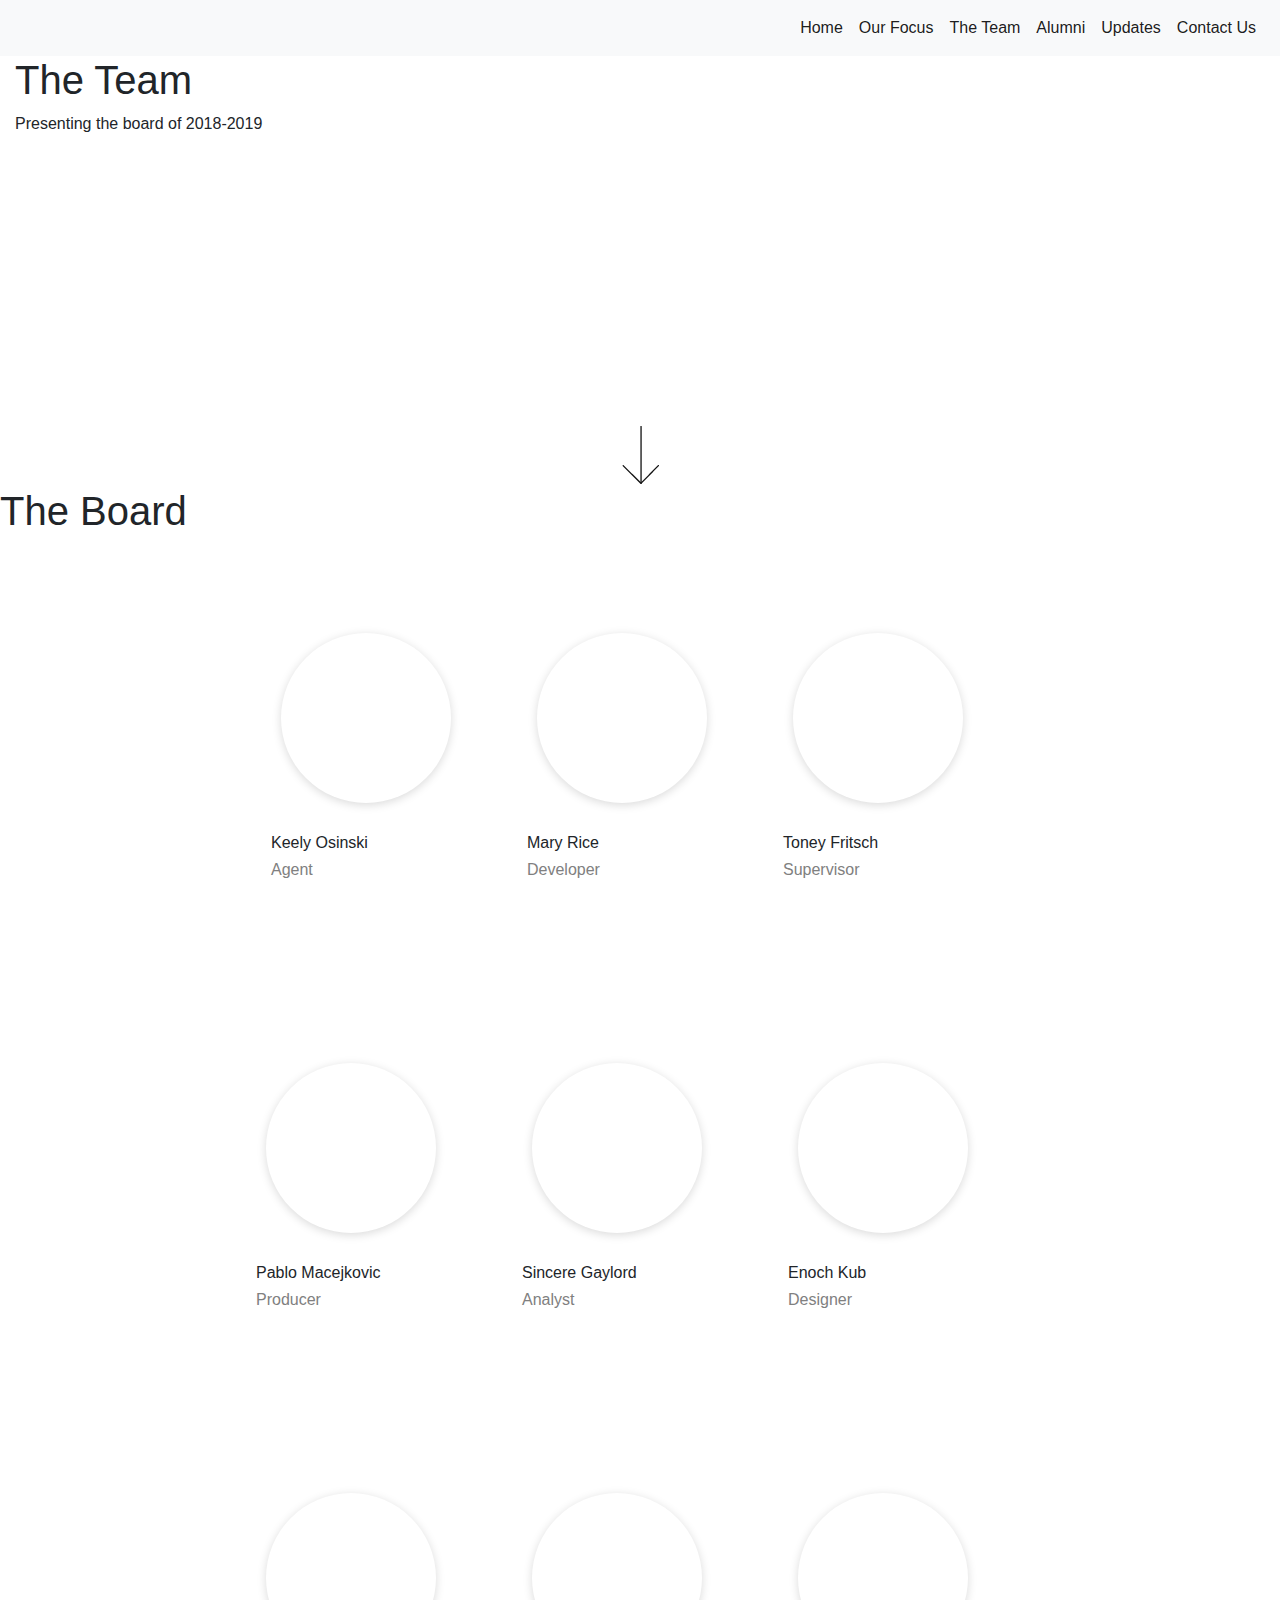
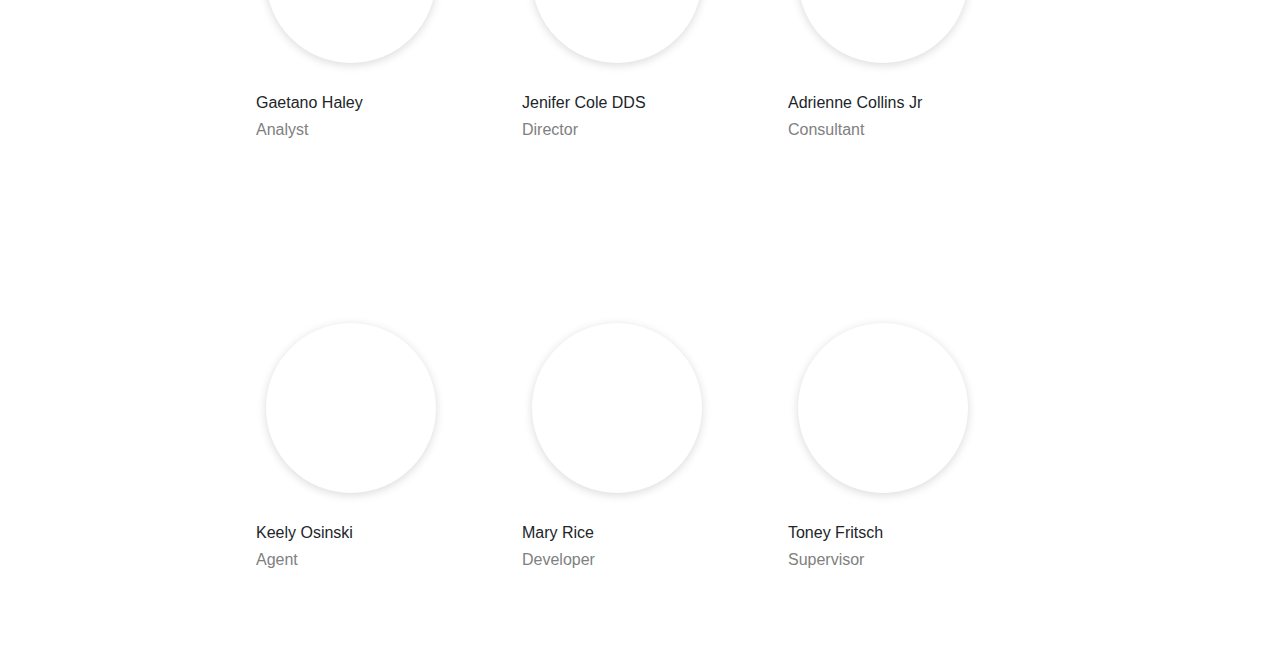
<file: lead.html>
<!DOCTYPE html>
<html lang="en">
<head>
    <link href="https://fonts.googleapis.com/css?family=Barlow&display=swap" rel="stylesheet">
    <link rel="stylesheet" href="https://stackpath.bootstrapcdn.com/bootstrap/4.3.1/css/bootstrap.min.css" integrity="sha384-ggOyR0iXCbMQv3Xipma34MD+dH/1fQ784/j6cY/iJTQUOhcWr7x9JvoRxT2MZw1T" crossorigin="anonymous">
    <link rel="stylesheet" href="./styles/responsive.css">
    <meta charset="UTF-8">
    <meta http-equiv="X-UA-Compatible" content="IE=edge">
    <meta name="viewport" content="width=device-width, initial-scale=1, shrink-to-fit=no">
    <title>DSC Website</title>
</head>
<body>
        <section>
                <div>
                    <nav class="navbar navbar-expand-lg navbar-light bg-light" id="shadow">
                        <a class="navbar-brand" href="#"></a>
                            <button class="navbar-toggler" type="button" data-toggle="collapse" data-target="#navbarSupportedContent" aria-controls="navbarSupportedContent" aria-expanded="false" aria-label="Toggle navigation">
                                <span class="navbar-toggler-icon"></span>
                            </button>
                              
                        <div class="collapse navbar-collapse" id="navbarSupportedContent">
                            <ul class="navbar-nav ml-auto">
                                <li class="nav-item active">
                                    <a class="nav-link" href="#" id="navbar-item">Home</a>
                                </li>
        
                                <li class="nav-item active">
                                    <a class="nav-link" href="#one" id="navbar-item">Our Focus</a>
                                </li>
        
                                <li class="nav-item active">
                                    <a class="nav-link" href="#two" id="navbar-item">The Team</a>
                                </li>
        
                                <li class="nav-item active">
                                    <a class="nav-link" href="#three" id="navbar-item">Alumni</a>
                                </li>
        
                                <li class="nav-item active">
                                    <a class="nav-link" href="#four" id="navbar-item">Updates</a>
                                </li>
        
                                <li class="nav-item active">
                                    <a class="nav-link" href="#five" id="navbar-item">Contact Us</a>
                                </li>
                            </ul>
                        </div>
                    </nav>
                    <div class="container-fluid" id="main">
                        <div class="row">
                            <div class="col-12 col-lg-6" style="height:auto">
                                <div>
                                    <h1 class="page-title-2">The Team</h1>
                                </div>
                                <div class="page-head-2">
                                    Presenting the board of 2018-2019
                                </div>
                            </div>
                            <div class="col-12 col-lg-6 d-none d-lg-block" style="height:200px"></div>
                        </div>
                        <div class="arrow-image">
                            <img src="./assets/down-arrow.PNG">
                        </div>
                        <div class="row">
                           <h1 class="board">The Board</h1>
                        </div>
                    </div>
                    <div>
                        <div class="container-fluid">
                            <div class="row icons-3" style="padding:10vh 20vw">
                                <div class="col-12 col-md-6 col-lg-4">
                                   <div class="height-1" style="height:200px">
                                        <div class="circle-icon"></div>
                                    </div>
                                    <div class="height-2" style="height:50px">
                                        <div class="text-box">
                                            <h6 class="text-name">Keely Osinski</h6>
                                            <h6 class="text-post" style="color:gray">Agent</h6>
                                        </div>
                                    </div>
                                </div>
            
                                <div class="col-12 col-md-6 col-lg-4">
                                    <div class="height-1" style="height:200px">
                                        <div class="circle-icon"></div>
                                    </div>
                                    <div class="height-2" style="height:50px">
                                        <div class="text-box" syle="padding-top:5px">
                                            <h6 class="text-name">Mary Rice</h6>
                                            <h6 class="text-post" style="color:gray">Developer</h6>
                                        </div>
                                    </div>
                                </div>
            
                                <div class="col-12 col-md-6 col-lg-4 ">
                                    <div class="height-1" style="height:200px">
                                        <div class="circle-icon"></div>
                                    </div>
                                    <div class="height-2" style="height:50px">
                                        <div class="text-box">
                                            <h6 class="text-name">Toney Fritsch</h6>
                                            <h6 class="text-post" style="color:gray">Supervisor</h6>
                                        </div>
                                    </div>
                                </div>
                            </div>
                        </div>
        
                        <div>
                            <div class="row icons-3" style="padding:10vh 20vw">
                                <div class="col-12 col-md-6 col-lg-4">
                                   <div class="height-1" style="height:200px">
                                        <div class="circle-icon"></div>
                                    </div>
                                    <div class="height-2" style="height:50px">
                                        <div class="text-box">
                                            <h6 class="text-name">Pablo Macejkovic</h6>
                                            <h6 class="text-post" style="color:gray">Producer</h6>
                                        </div>
                                    </div>
                                </div>
            
                                <div class="col-12 col-md-6 col-lg-4">
                                    <div class="height-1" style="height:200px">
                                        <div class="circle-icon"></div>
                                    </div>
                                    <div class="height-2" style="height:50px">
                                        <div class="text-box" syle="padding-top:5px">
                                            <h6 class="text-name">Sincere Gaylord</h6>
                                            <h6 class="text-post" style="color:gray">Analyst</h6>
                                        </div>
                                    </div>
                                </div>
            
                                <div class="col-12 col-md-6 col-lg-4 ">
                                    <div class="height-1" style="height:200px">
                                        <div class="circle-icon"></div>
                                    </div>
                                    <div class="height-2" style="height:50px">
                                        <div class="text-box">
                                            <h6 class="text-name">Enoch Kub</h6>
                                            <h6 class="text-post" style="color:gray">Designer</h6>
                                        </div>
                                    </div>
                                </div>
                            </div>
                        </div>
        
                        <div>
                            <div class="row icons-3" style="padding:10vh 20vw">
                                <div class="col-12 col-md-6 col-lg-4">
                                    <div class="height-1" style="height:200px">
                                        <div class="circle-icon"></div>
                                    </div>
                                    <div class="height-2" style="height:50px">
                                        <div class="text-box">
                                            <h6 class="text-name">Gaetano Haley</h6>
                                            <h6 class="text-post" style="color:gray">Analyst</h6>
                                        </div>
                                    </div>
                                </div>
                
                                <div class="col-12 col-md-6 col-lg-4">
                                    <div class="height-1" style="height:200px">
                                        <div class="circle-icon"></div>
                                    </div>
                                    <div class="height-2" style="height:50px">
                                        <div class="text-box" syle="padding-top:5px">
                                            <h6 class="text-name">Jenifer Cole DDS</h6>
                                            <h6 class="text-post" style="color:gray">Director</h6>
                                        </div>
                                    </div>
                                </div>
                
                                <div class="col-12 col-md-6 col-lg-4 ">
                                    <div class="height-1" style="height:200px">
                                        <div class="circle-icon"></div>
                                    </div>
                                    <div class="height-2" style="height:50px">
                                        <div class="text-box">
                                            <h6 class="text-name">Adrienne Collins Jr</h6>
                                            <h6 class="text-post" style="color:gray">Consultant</h6>
                                        </div>
                                    </div>
                                </div>
                            </div>
                        </div>
        
                        <div>
                            <div class="row icons-3" style="padding:10vh 20vw">
                                <div class="col-12 col-md-6 col-lg-4">
                                    <div class="height-1" style="height:200px">
                                        <div class="circle-icon"></div>
                                    </div>
                                    <div class="height-2" style="height:50px">
                                        <div class="text-box">
                                            <h6 class="text-name">Keely Osinski</h6>
                                            <h6 class="text-post" style="color:gray">Agent</h6>
                                        </div>
                                    </div>
                                </div>
                
                                <div class="col-12 col-md-6 col-lg-4">
                                    <div class="height-1" style="height:200px">
                                        <div class="circle-icon"></div>
                                    </div>
                                    <div class="height-2" style="height:50px">
                                        <div class="text-box" syle="padding-top:5px">
                                            <h6 class="text-name">Mary Rice</h6>
                                            <h6 class="text-post" style="color:gray">Developer</h6>
                                        </div>
                                    </div>
                                </div>
                
                                <div class="col-12 col-md-6 col-lg-4 ">
                                    <div class="height-1" style="height:200px">
                                        <div class="circle-icon"></div>
                                    </div>
                                    <div class="height-2" style="height:50px">
                                        <div class="text-box">
                                            <h6 class="text-name">Toney Fritsch</h6>
                                            <h6 class="text-post" style="color:gray">Supervisor</h6>
                                        </div>
                                    </div>
                                </div>
                            </div>
                        </div>
                    </div>
              
            </section>

    <script src="https://code.jquery.com/jquery-3.3.1.slim.min.js" integrity="sha384-q8i/X+965DzO0rT7abK41JStQIAqVgRVzpbzo5smXKp4YfRvH+8abtTE1Pi6jizo" crossorigin="anonymous"></script>
    <script src="https://cdnjs.cloudflare.com/ajax/libs/popper.js/1.14.7/umd/popper.min.js" integrity="sha384-UO2eT0CpHqdSJQ6hJty5KVphtPhzWj9WO1clHTMGa3JDZwrnQq4sF86dIHNDz0W1" crossorigin="anonymous"></script>
    <script src="https://stackpath.bootstrapcdn.com/bootstrap/4.3.1/js/bootstrap.min.js" integrity="sha384-JjSmVgyd0p3pXB1rRibZUAYoIIy6OrQ6VrjIEaFf/nJGzIxFDsf4x0xIM+B07jRM" crossorigin="anonymous"></script>
</body>
</html>
</file>
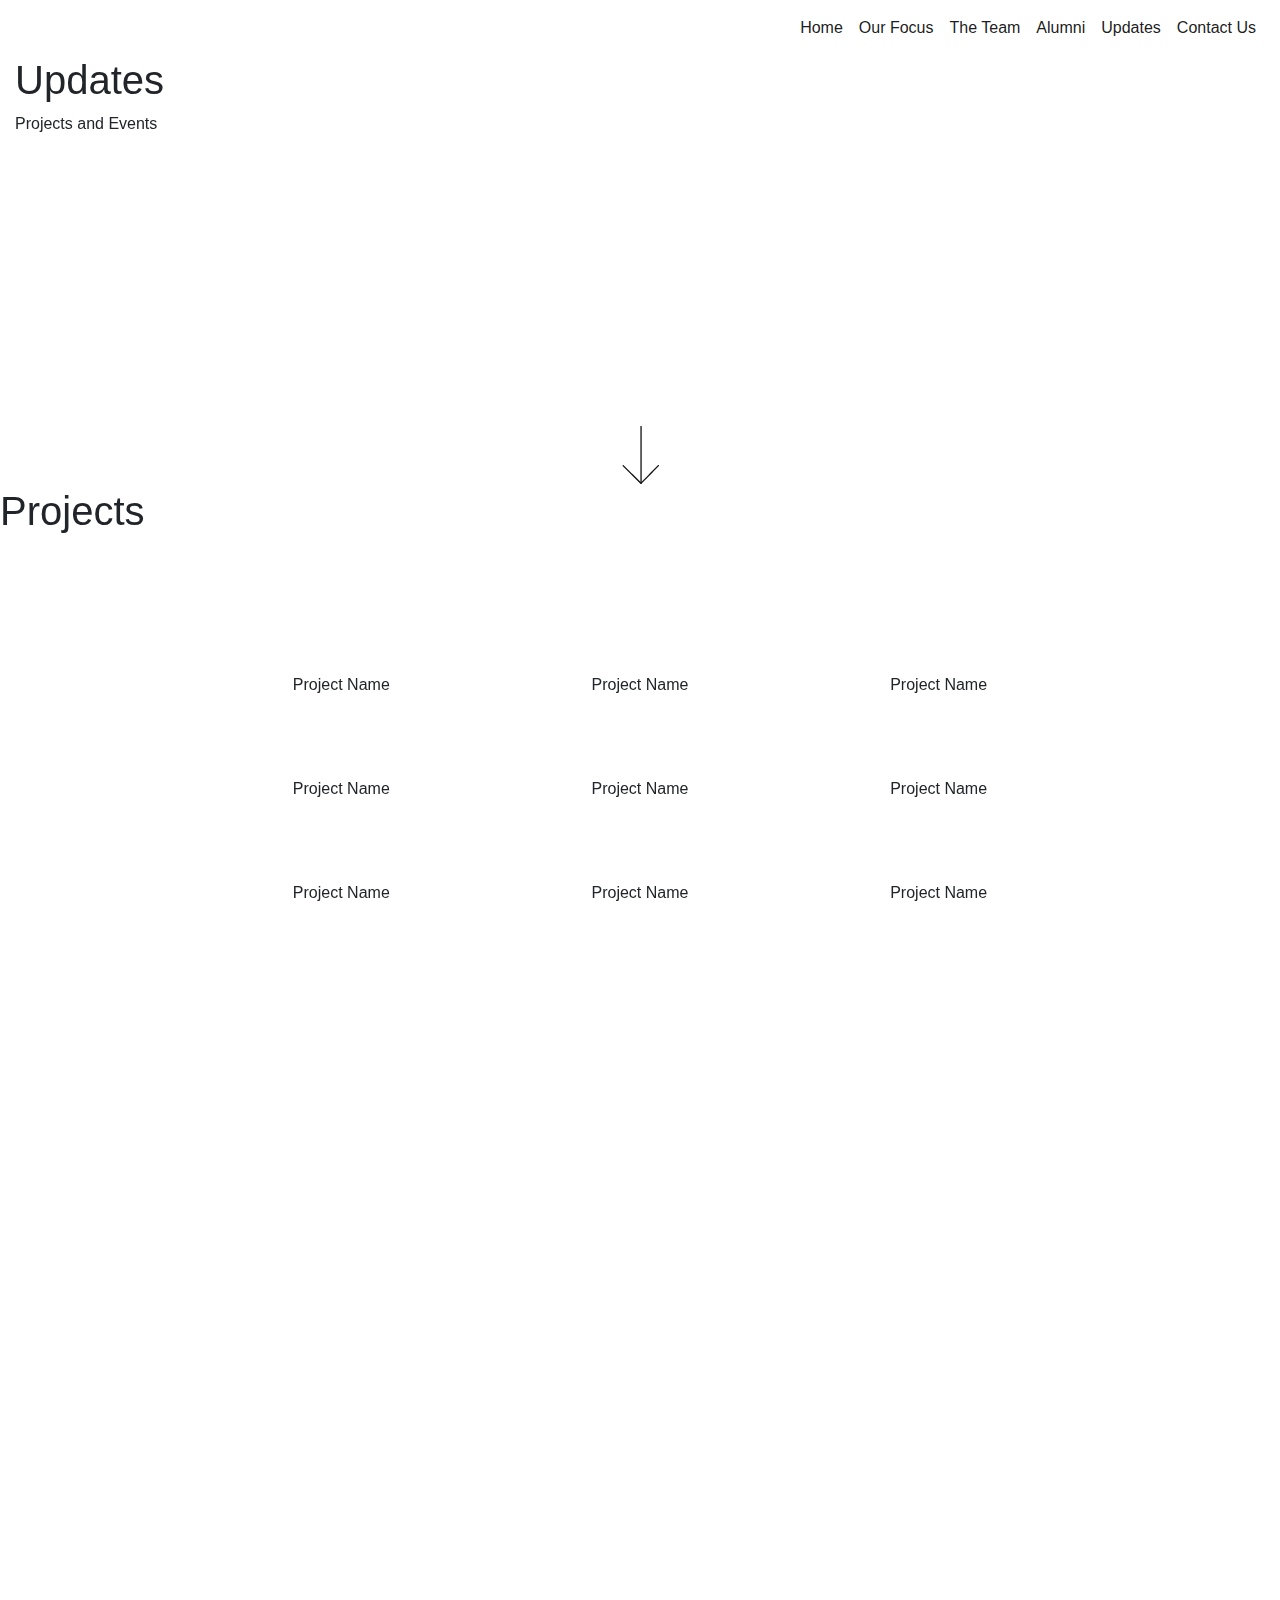
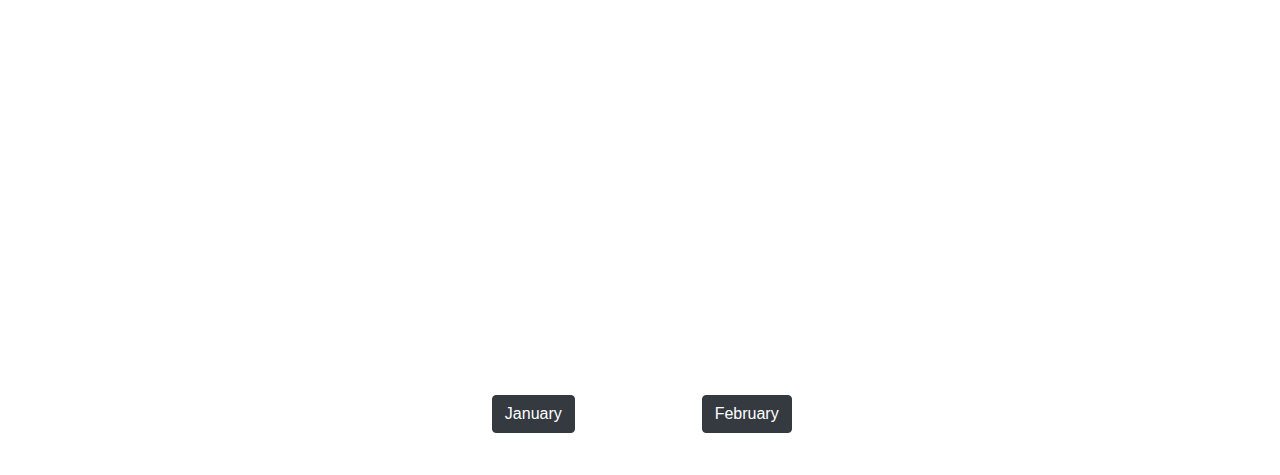
<file: project.html>
<!DOCTYPE html>
<html lang="en">

<head>
    <link href="https://fonts.googleapis.com/css?family=Barlow&display=swap" rel="stylesheet">
    <script src="https://unpkg.com/aos@2.3.1/dist/aos.js" async></script>
    <link href="https://unpkg.com/aos@2.3.1/dist/aos.css" rel="stylesheet">
    <link rel="stylesheet" href="https://stackpath.bootstrapcdn.com/bootstrap/4.3.1/css/bootstrap.min.css"
        integrity="sha384-ggOyR0iXCbMQv3Xipma34MD+dH/1fQ784/j6cY/iJTQUOhcWr7x9JvoRxT2MZw1T" crossorigin="anonymous">
    <link rel="stylesheet" href="./styles/responsive.css">
    <meta charset="UTF-8">
    <meta http-equiv="X-UA-Compatible" content="IE=edge">
    <meta name="viewport" content="width=device-width, initial-scale=1, shrink-to-fit=no">
    <title>DSC Website</title>
</head>

<body>

    <div>
        <nav class="navbar navbar-expand-lg navbar-light bg-white" id="shadow">
            <a class="navbar-brand" href="#"></a>
            <button class="navbar-toggler" type="button" data-toggle="collapse" data-target="#navbarSupportedContent"
                aria-controls="navbarSupportedContent" aria-expanded="false" aria-label="Toggle navigation">
                <span class="navbar-toggler-icon"></span>
            </button>

            <div class="collapse navbar-collapse" id="navbarSupportedContent">
                <ul class="navbar-nav ml-auto">
                    <li class="nav-item active">
                        <a class="nav-link" href="index.html" id="navbar-item">Home</a>
                    </li>

                    <li class="nav-item active">
                        <a class="nav-link" href="index.html#one" id="navbar-item">Our Focus</a>
                    </li>

                    <li class="nav-item active">
                        <a class="nav-link" href="lead.html" id="navbar-item">The Team</a>
                    </li>

                    <li class="nav-item active">
                        <a class="nav-link" href="board.html" id="navbar-item">Alumni</a>
                    </li>

                    <li class="nav-item active">
                        <a class="nav-link" href="#" id="navbar-item">Updates</a>
                    </li>

                    <li class="nav-item active">
                        <a class="nav-link" href="index.html#five" id="navbar-item">Contact Us</a>
                    </li>
                </ul>
            </div>
        </nav>
        <div class="container-fluid" id="main">
            <div class="row" data-aos="fade-up">
                <div class="col-12 col-lg-6" style="height:auto">
                    <div>
                        <h1 class="page-title-2">Updates</h1>
                    </div>
                    <div class="page-head-2">
                        Projects and Events
                    </div>
                </div>
                <div class="col-12 col-lg-6 d-none d-lg-block" style="height:200px"></div>
            </div>
            <div class="arrow-image">
                <img src="./assets/down-arrow.PNG">
            </div>
            <div class="row" data-aos="fade-up">
                <h1 class="board">Projects</h1>
            </div>
        </div>
        <div class="container-fluid">
            <div class="row icons-3" data-aos="fade-up" style="padding:10vh 15vw">
                <div class="col-12 col-lg-4" style="padding:40px 20px">
                    <div style="padding:0px 40px">
                        <div class="rectangle-icon">

                        </div>
                        <div class="project-name" style="text-align:center">
                            Project Name
                        </div>
                    </div>
                </div>

                <div class="col-12 col-lg-4" style="padding:40px 20px">
                    <div style="padding:0px 40px">
                        <div class="rectangle-icon">

                        </div>
                        <div class="project-name" style="text-align:center">
                            Project Name
                        </div>
                    </div>
                </div>

                <div class="col-12 col-lg-4" style="padding:40px 20px">
                    <div style="padding:0px 40px">
                        <div class="rectangle-icon">

                        </div>
                        <div class="project-name" style="text-align:center">
                            Project Name
                        </div>
                    </div>
                </div>

                <div class="col-12 col-lg-4" style="padding:40px 20px">
                    <div style="padding:0px 40px">
                        <div class="rectangle-icon">

                        </div>
                        <div class="project-name" style="text-align:center">
                            Project Name
                        </div>
                    </div>
                </div>

                <div class="col-12 col-lg-4" style="padding:40px 20px">
                    <div style="padding:0px 40px">
                        <div class="rectangle-icon">

                        </div>
                        <div class="project-name" style="text-align:center">
                            Project Name
                        </div>
                    </div>
                </div>

                <div class="col-12 col-lg-4" style="padding:40px 20px">
                    <div style="padding:0px 40px">
                        <div class="rectangle-icon">

                        </div>
                        <div class="project-name" style="text-align:center">
                            Project Name
                        </div>
                    </div>
                </div>

                <div class="col-12 col-lg-4" style="padding:40px 20px">
                    <div style="padding:0px 40px">
                        <div class="rectangle-icon">

                        </div>
                        <div class="project-name" style="text-align:center">
                            Project Name
                        </div>
                    </div>
                </div>

                <div class="col-12 col-lg-4" style="padding:40px 20px">
                    <div style="padding:0px 40px">
                        <div class="rectangle-icon">

                        </div>
                        <div class="project-name" style="text-align:center">
                            Project Name
                        </div>
                    </div>
                </div>

                <div class="col-12 col-lg-4" style="padding:40px 20px">
                    <div style="padding:0px 40px">
                        <div class="rectangle-icon">

                        </div>
                        <div class="project-name" style="text-align:center">
                            Project Name
                        </div>
                    </div>
                </div>
            </div>
        </div>

        <div class="container-fluid">
            <div class="row" data-aos="fade-up">
                <h1 class="board">Events</h1>
            </div>
        </div>
        <div class="container-fluid">
            <div class="row icons-3" data-aos="fade-up" style="padding:10vh 15vw">
                <div class="col-12 col-lg-4" style="padding:40px 20px">
                    <div style="padding:0px 40px">
                        <div class="rectangle-icon">

                        </div>
                        <div class="project-name" style="text-align:center">
                            Event Name
                        </div>
                    </div>
                </div>

                <div class="col-12 col-lg-4" style="padding:40px 20px">
                    <div style="padding:0px 40px">
                        <div class="rectangle-icon">

                        </div>
                        <div class="project-name" style="text-align:center">
                            Event Name
                        </div>
                    </div>
                </div>

                <div class="col-12 col-lg-4" style="padding:40px 20px">
                    <div style="padding:0px 40px">
                        <div class="rectangle-icon">

                        </div>
                        <div class="project-name" style="text-align:center">
                            Event Name
                        </div>
                    </div>
                </div>
            </div>
        </div>

        <div class="container-fluid">
            <div class="row" data-aos="fade-up">
                <h1 class="board">Workshops</h1>
            </div>
        </div>
        <div class="container-fluid">
            <div class="row icons-3" data-aos="fade-up" style="padding:10vh 15vw">
                <div class="col-12 col-lg-4" style="padding:40px 20px">
                    <div style="padding:0px 40px">
                        <div class="rectangle-icon">

                        </div>
                        <div class="project-name" style="text-align:center">
                            Workshop Name
                        </div>
                    </div>
                </div>

                <div class="col-12 col-lg-4" style="padding:40px 20px">
                    <div style="padding:0px 40px">
                        <div class="rectangle-icon">

                        </div>
                        <div class="project-name" style="text-align:center">
                            Workshop Name
                        </div>
                    </div>
                </div>

                <div class="col-12 col-lg-4" style="padding:40px 20px">
                    <div style="padding:0px 40px">
                        <div class="rectangle-icon">

                        </div>
                        <div class="project-name" style="text-align:center">
                            Workshop Name
                        </div>
                    </div>
                </div>

                <div class="col-12 col-lg-4" style="padding:40px 20px">
                    <div style="padding:0px 40px">
                        <div class="rectangle-icon">

                        </div>
                        <div class="project-name" style="text-align:center">
                            Workshop Name
                        </div>
                    </div>
                </div>

                <div class="col-12 col-lg-4" style="padding:40px 20px">
                    <div style="padding:0px 40px">
                        <div class="rectangle-icon">

                        </div>
                        <div class="project-name" style="text-align:center">
                            Workshop Name
                        </div>
                    </div>
                </div>

                <div class="col-12 col-lg-4" style="padding:40px 20px">
                    <div style="padding:0px 40px">
                        <div class="rectangle-icon">

                        </div>
                        <div class="project-name" style="text-align:center">
                            Workshop Name
                        </div>
                    </div>
                </div>
            </div>
        </div>
        <div class="container-fluid">
            <div class="row" data-aos="fade-up">
                <div class="col-12 col-lg-4 offset-lg-4" style="text-align:center; height:auto">
                    <div class="page-head-team" id="four">
                        <h1>Updates</h1>
                    </div>
                </div>
            </div>
        </div>
        <div class="container-fluid" style="margin-top:20px; text-align:center">
            <div class="row">
                <div class="col-12 col-lg-2 offset-lg-4 btn-cover">
                    <button class="btn btn-dark" id="button-project">January</button>
                </div>
                <div class="col-12 col-lg-2 btn-cover">
                    <button class="btn btn-dark" id="button-workshops">February</button>
                </div>
            </div>
        </div>
    </div>


    <script src="https://code.jquery.com/jquery-3.3.1.slim.min.js"
        integrity="sha384-q8i/X+965DzO0rT7abK41JStQIAqVgRVzpbzo5smXKp4YfRvH+8abtTE1Pi6jizo"
        crossorigin="anonymous"></script>
    <script src="https://cdnjs.cloudflare.com/ajax/libs/popper.js/1.14.7/umd/popper.min.js"
        integrity="sha384-UO2eT0CpHqdSJQ6hJty5KVphtPhzWj9WO1clHTMGa3JDZwrnQq4sF86dIHNDz0W1"
        crossorigin="anonymous"></script>
    <script src="https://stackpath.bootstrapcdn.com/bootstrap/4.3.1/js/bootstrap.min.js"
        integrity="sha384-JjSmVgyd0p3pXB1rRibZUAYoIIy6OrQ6VrjIEaFf/nJGzIxFDsf4x0xIM+B07jRM"
        crossorigin="anonymous"></script>
    <script>
        AOS.init();
    </script>
</body>

</html>
</file>
<file: styles/responsive.css>
ul#menu li{
    display:inline;
}
.navigation-bar{
    box-shadow: 0 0 10px 0 rgba(0,0,0,.15);
    padding-top:20px;
    padding-bottom:10px;
}
.navbar-item{
    padding-left:850px;
    margin-top:20px;
    font-family:'Barlow', sans-serif;
    font-size:18px;
    color:black;
    text-decoration: none;
}
.navbar-item:link {
    color:black;
    text-decoration: none;
}
.navbar-item:visited {
    color:black;
    text-decoration: none;
}
.navbar-item:hover {
    color:black;
    text-decoration: none;
} 
.navbar-item:active {
    color:black;
    text-decoration: none;
}
.navbar-item-1{
    padding-left:50px;
    padding-top:20px;
    font-family:'Barlow', sans-serif;
    font-size:18px;
    color:black;
    text-decoration: none;
}
.navbar-item-1:link {
    color:black;
    text-decoration: none;
}
.navbar-item-1:visited {
    color:black;
    text-decoration: none;
}
.navbar-item-1:hover {
    color:black;
    text-decoration: none;
} 
.navbar-item-1:active {
    color:black;
    text-decoration: none;
}
.main {
    height: auto;
    padding-left: 100px;
    padding-right: 50px;
    padding-top:200px;
    display:inline-block;
}
.page-title{
    font-family: 'Barlow', sans-serif;
    font-weight:bold;
}
.page-head{
    padding-top:10px;
    font-family: 'Barlow', sans-serif;
    font-weight:bolder;
    font-size:30px;
}
.page-text{
    padding-top:10px;
    font-family: 'Barlow', sans-serif;
    width:45%;
    font-size:20px;
}
.arrow-image{
    padding-top:170px;
    text-align:center;
    height:auto;
    width:auto;
}

.page-head-work{
    text-align: center;
    font-family:'Barlow', sans-serif;
    font-weight:bolder;
}
.page-text-work{
    padding-top:10px;
    text-align: center;
    font-family:'Barlow', sans-serif;
    padding-bottom:50px;
    width:30%;
    margin:auto auto;
    font-size:20px;
}
.icons {
    height: auto;
    margin: auto auto;
    width: 70%;
    text-align: center;
    max-width: 800px;
}
.circle-icon{
    display:inline-flex;
    height:170px;
    width:170px;
    border-radius:50%;
    margin-left:10px;
    margin-right:20px;
    box-shadow: 0px 2px 10px rgba(0,0,0,0.15);
}
.page-head-team{
    font-family:'Barlow', sans-serif;
    font-weight:bold;
    text-align:center;
    padding-top:100px;
}
.page-text-team{
    font-family: 'Barlow', sans-serif;
    text-align:center;
    width:25%;
    margin:auto auto;
    padding-top:10px;
    padding-bottom:40px;
    font-size:20px;
}
.wrapper{
    text-align:center;
}
.button-team{
    padding: 10px 40px;
    background-color:black;
    color:white;
    font-family:'Barlow', sans-serif;
    font-size:27px;
    text-align:center;
    text-decoration:none;
    display:inline-block;
    border-radius:4px;
    cursor:pointer;
}
.button-team:hover{
    background-color:black;
    color: white;
    text-decoration:none;
}
.button-project{
    margin-left:550px;
    padding: 10px 40px;
    background-color:black;
    color:white;
    font-family:'Barlow', sans-serif;
    font-size:27px;
    text-align:center;
    text-decoration:none;
    display:inline-block;
    border-radius:4px;
    cursor:pointer;
}
.button-project:hover{
    background-color:black;
    color: white;
    text-decoration:none;
}
.button-update{
    margin-left:50px;
    padding: 10px 40px;
    background-color:black;
    color:white;
    font-family:'Barlow', sans-serif;
    font-size:27px;
    text-align:center;
    text-decoration:none;
    display:inline-block;
    border-radius:4px;
    cursor:pointer;
}
.button-update:hover{
    background-color:black;
    color: white;
    text-decoration:none;
}
.icons1 {
    height: auto;
    margin: auto auto;
    width: 70%;
    text-align: center;
    max-width: 800px;
}
.circle1-icon{
    display:inline-flex;
    height:50px;
    width:50px;
    border-radius:50%;
    margin-left:10px;
    margin-right:20px;
    box-shadow: 0px 2px 10px rgba(0,0,0,0.15);
}
.button-submit{
    padding: 10px 40px;
    background-color:black;
    color:white;
    font-family:'Barlow', sans-serif;
    font-size:27px;
    text-align:center;
    text-decoration:none;
    display:inline-block;
    border-radius:4px;
    cursor:pointer;
    margin-bottom:100px;
}
.button-submit:hover{
    background-color:black;
    color: white;
    text-decoration:none;
}
</file>
